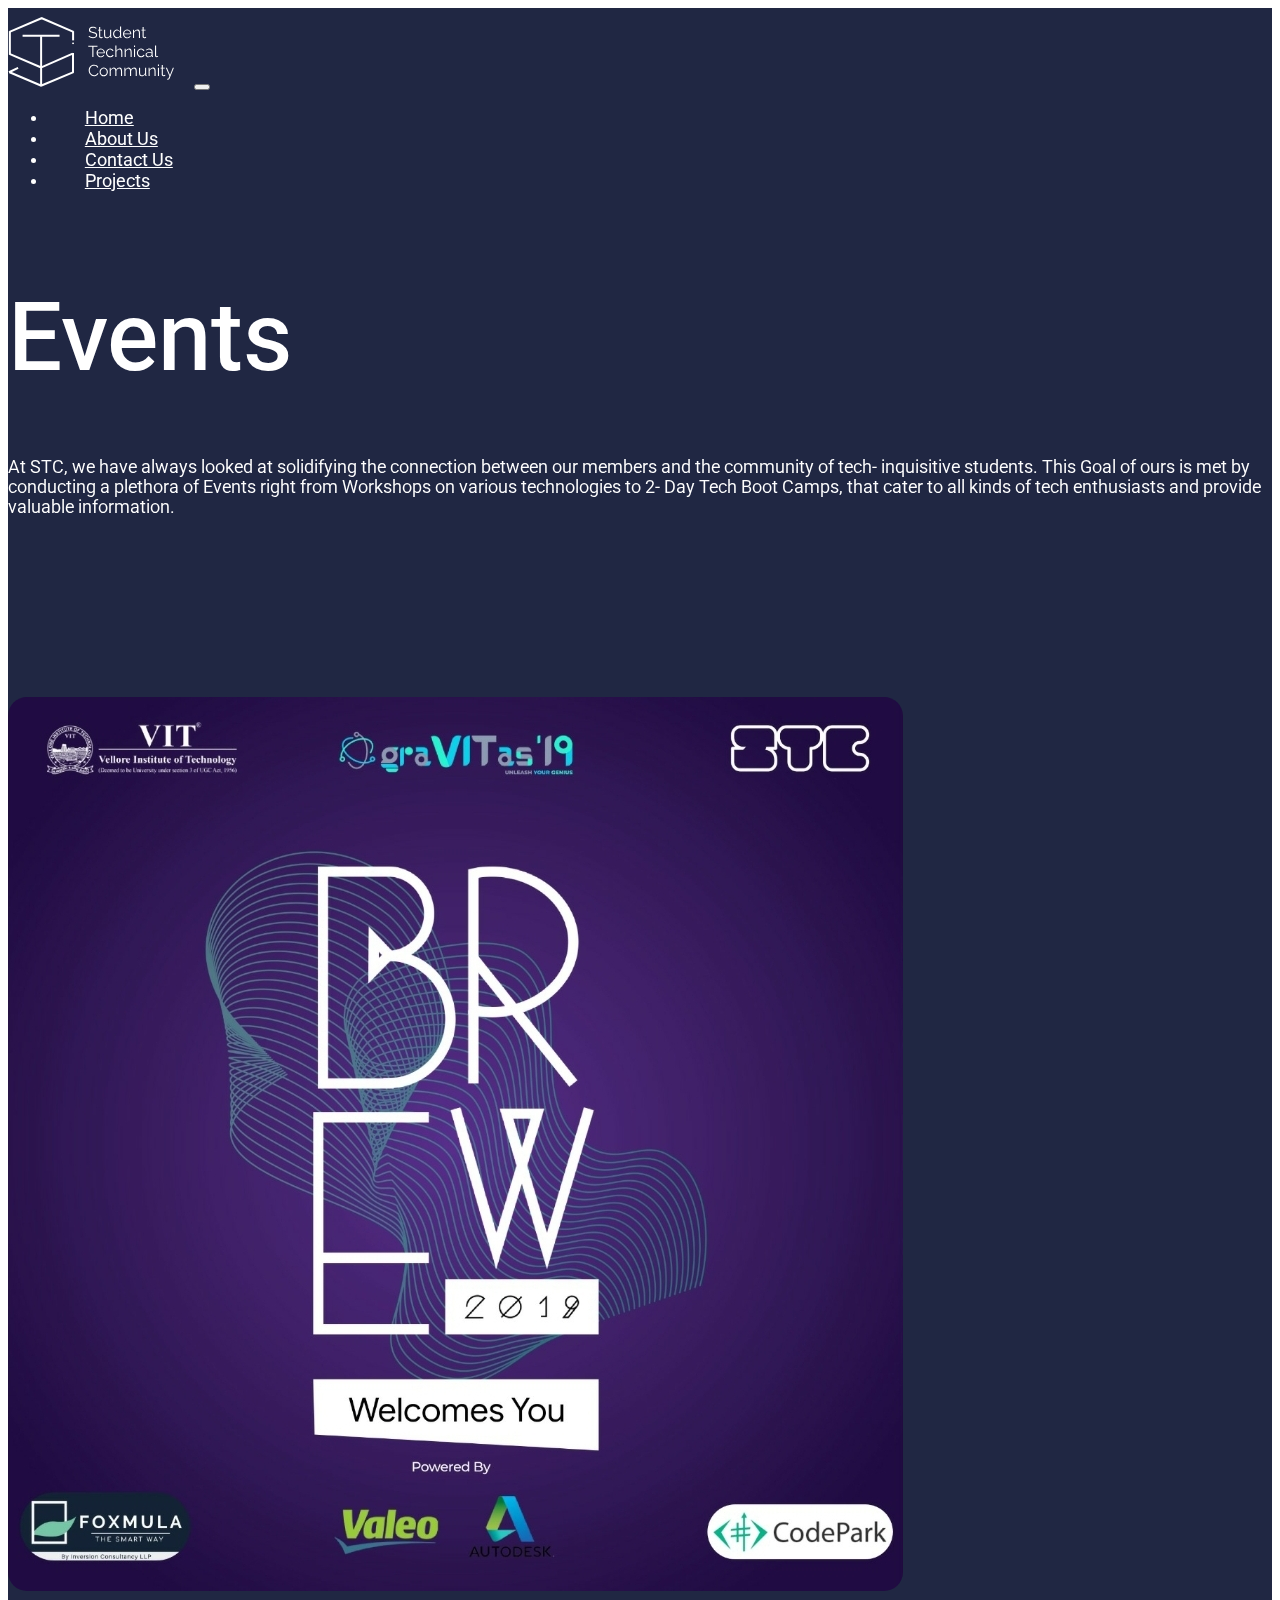
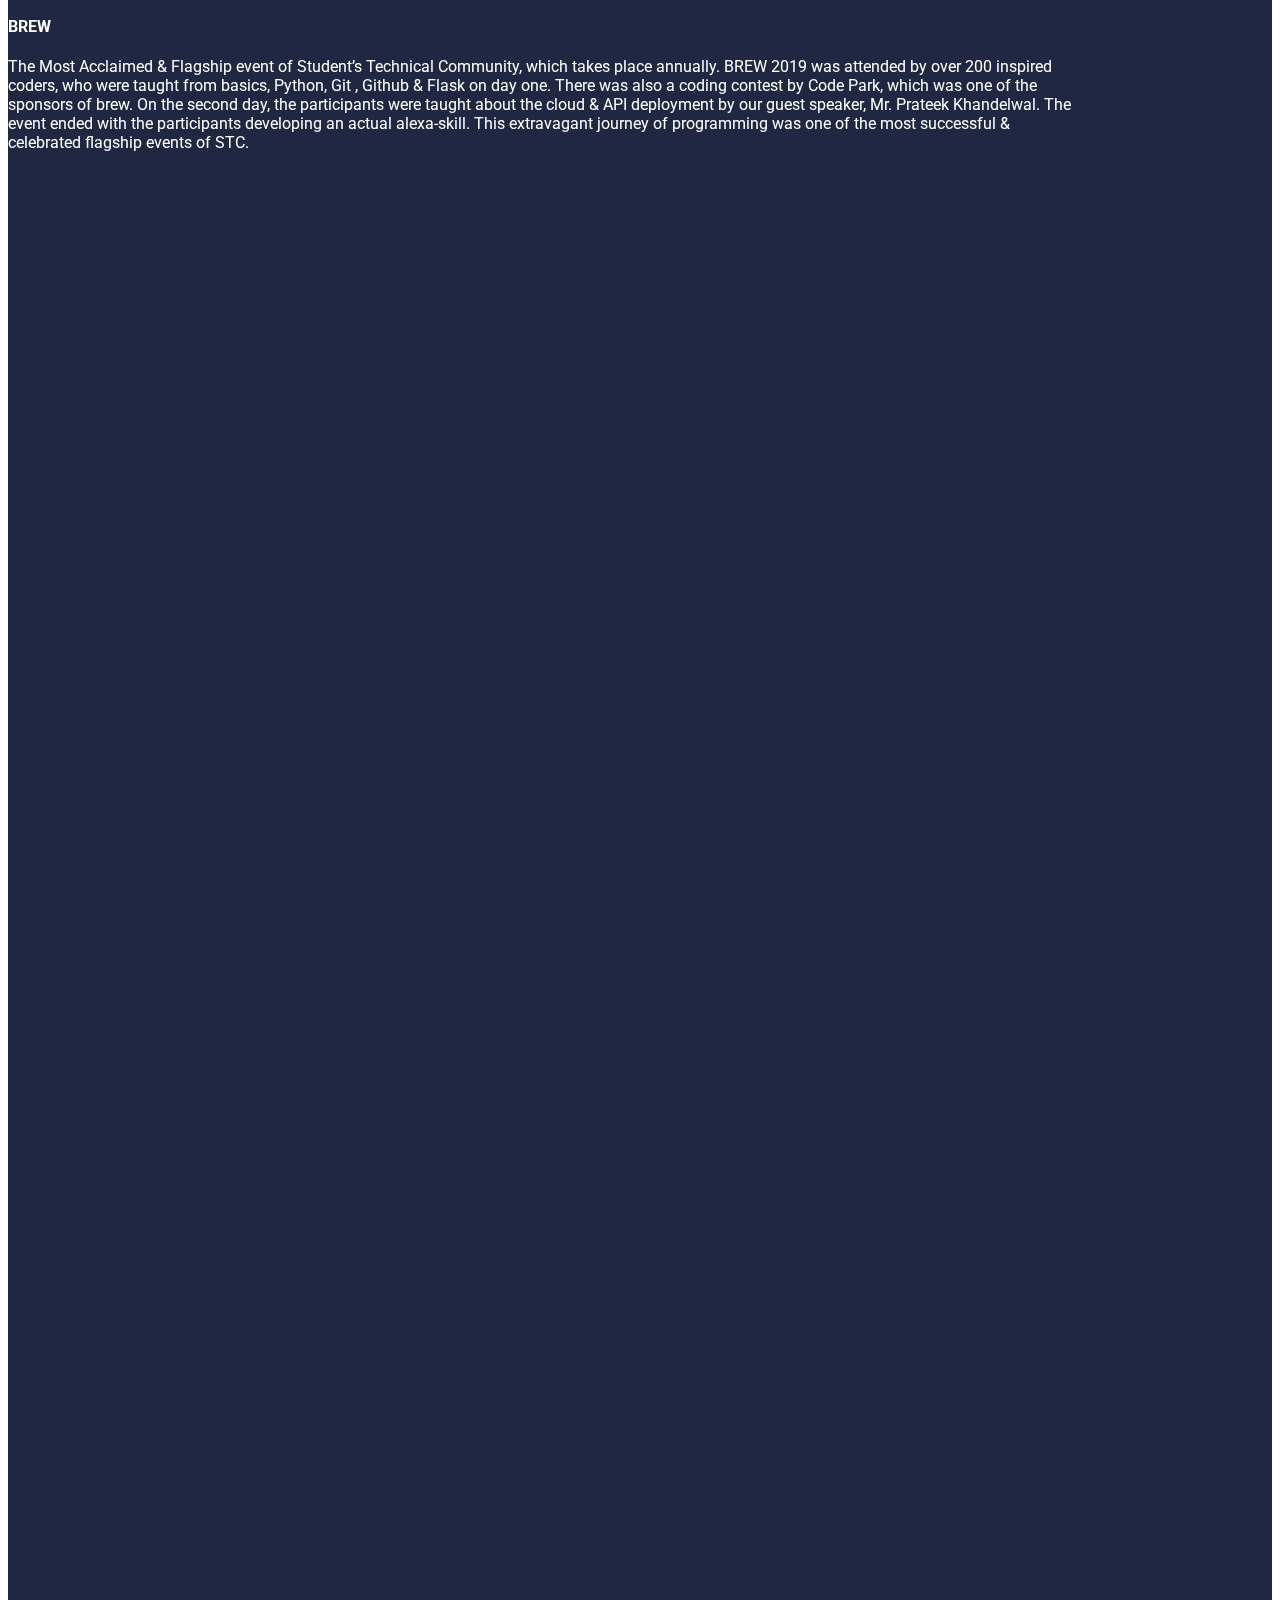
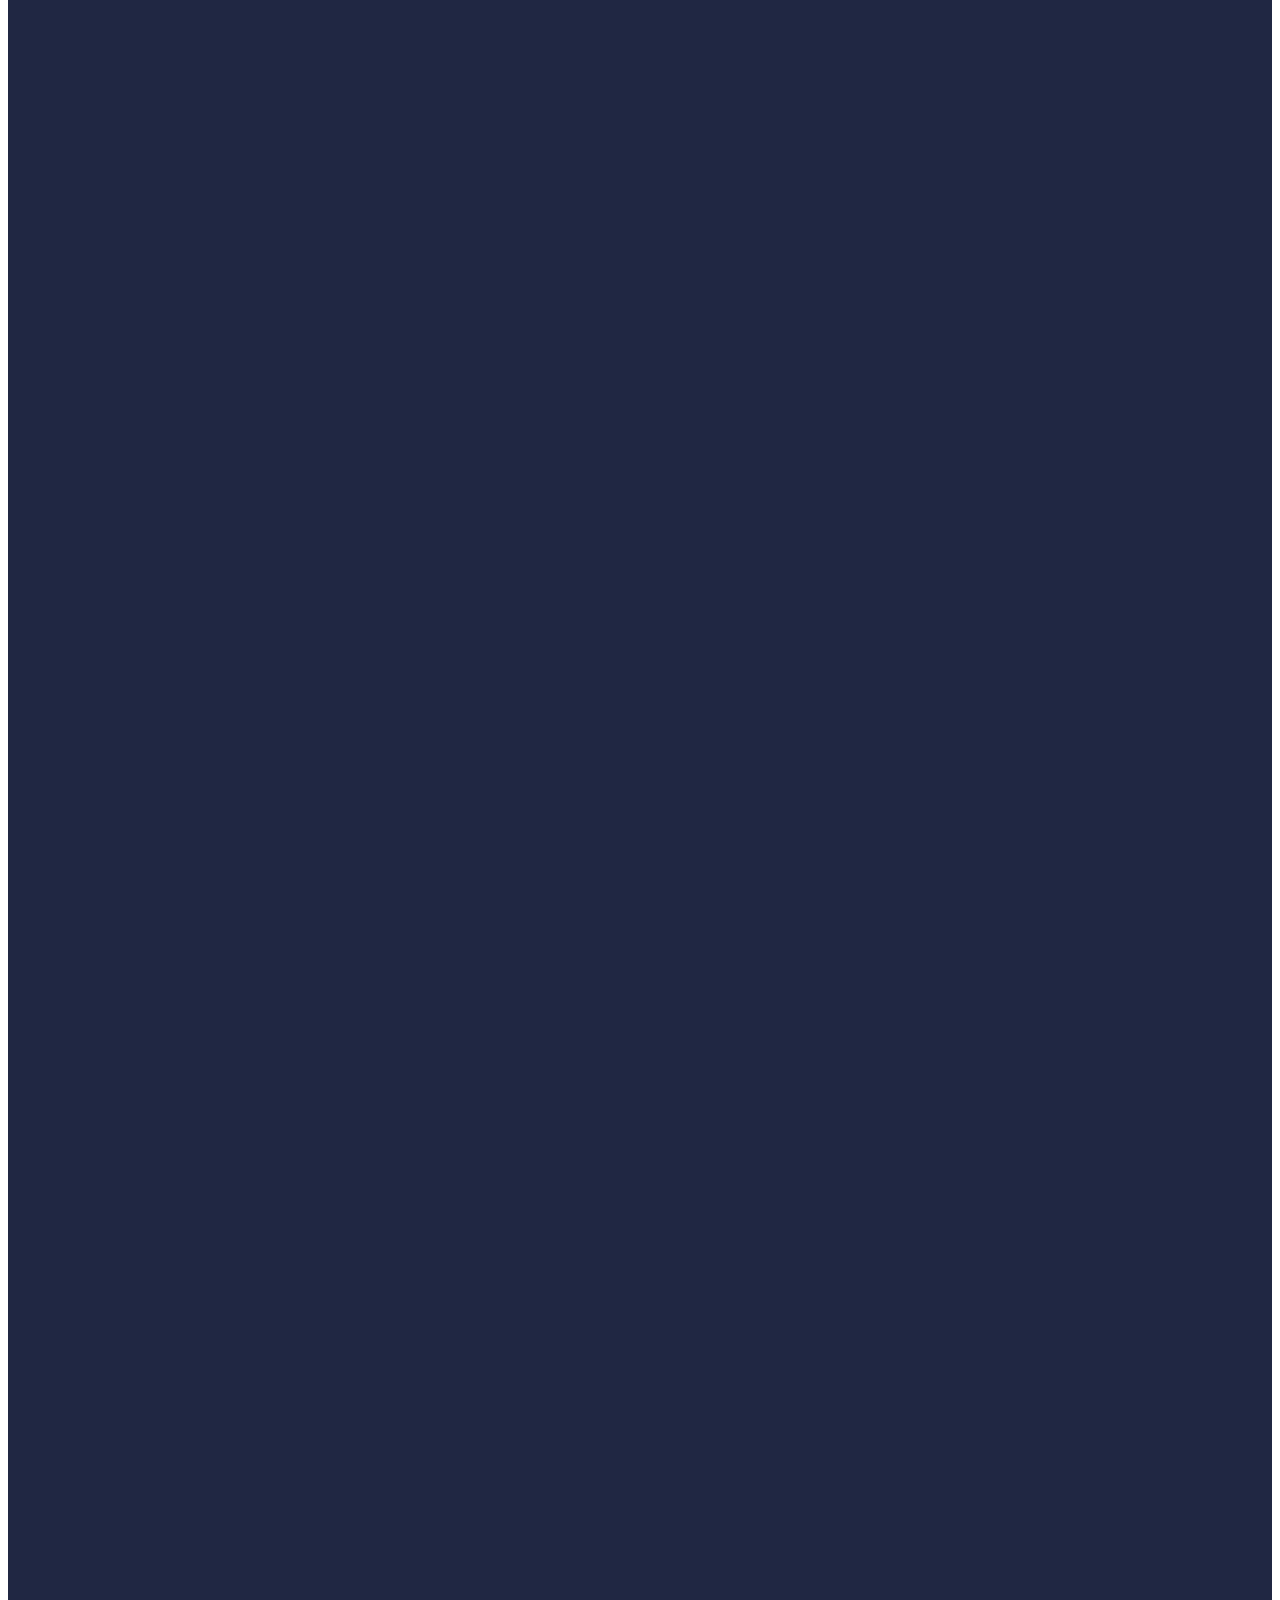
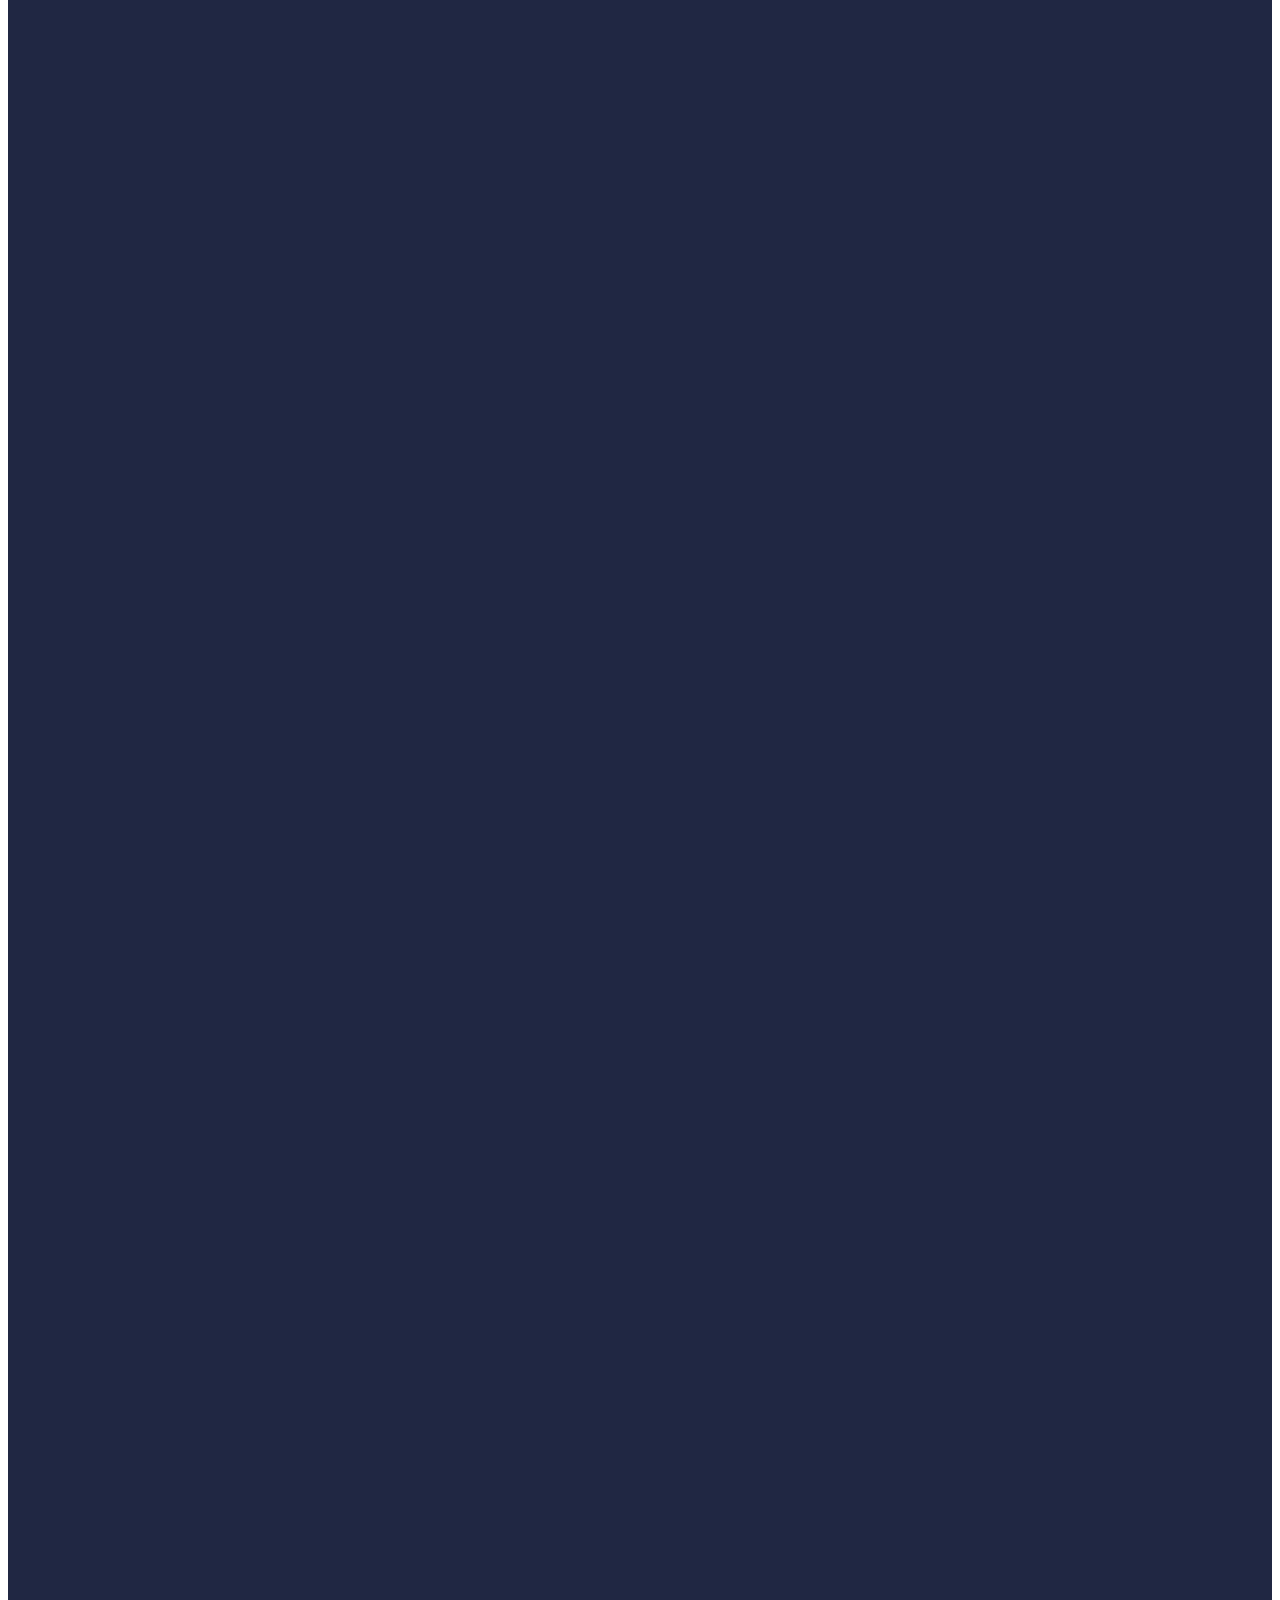
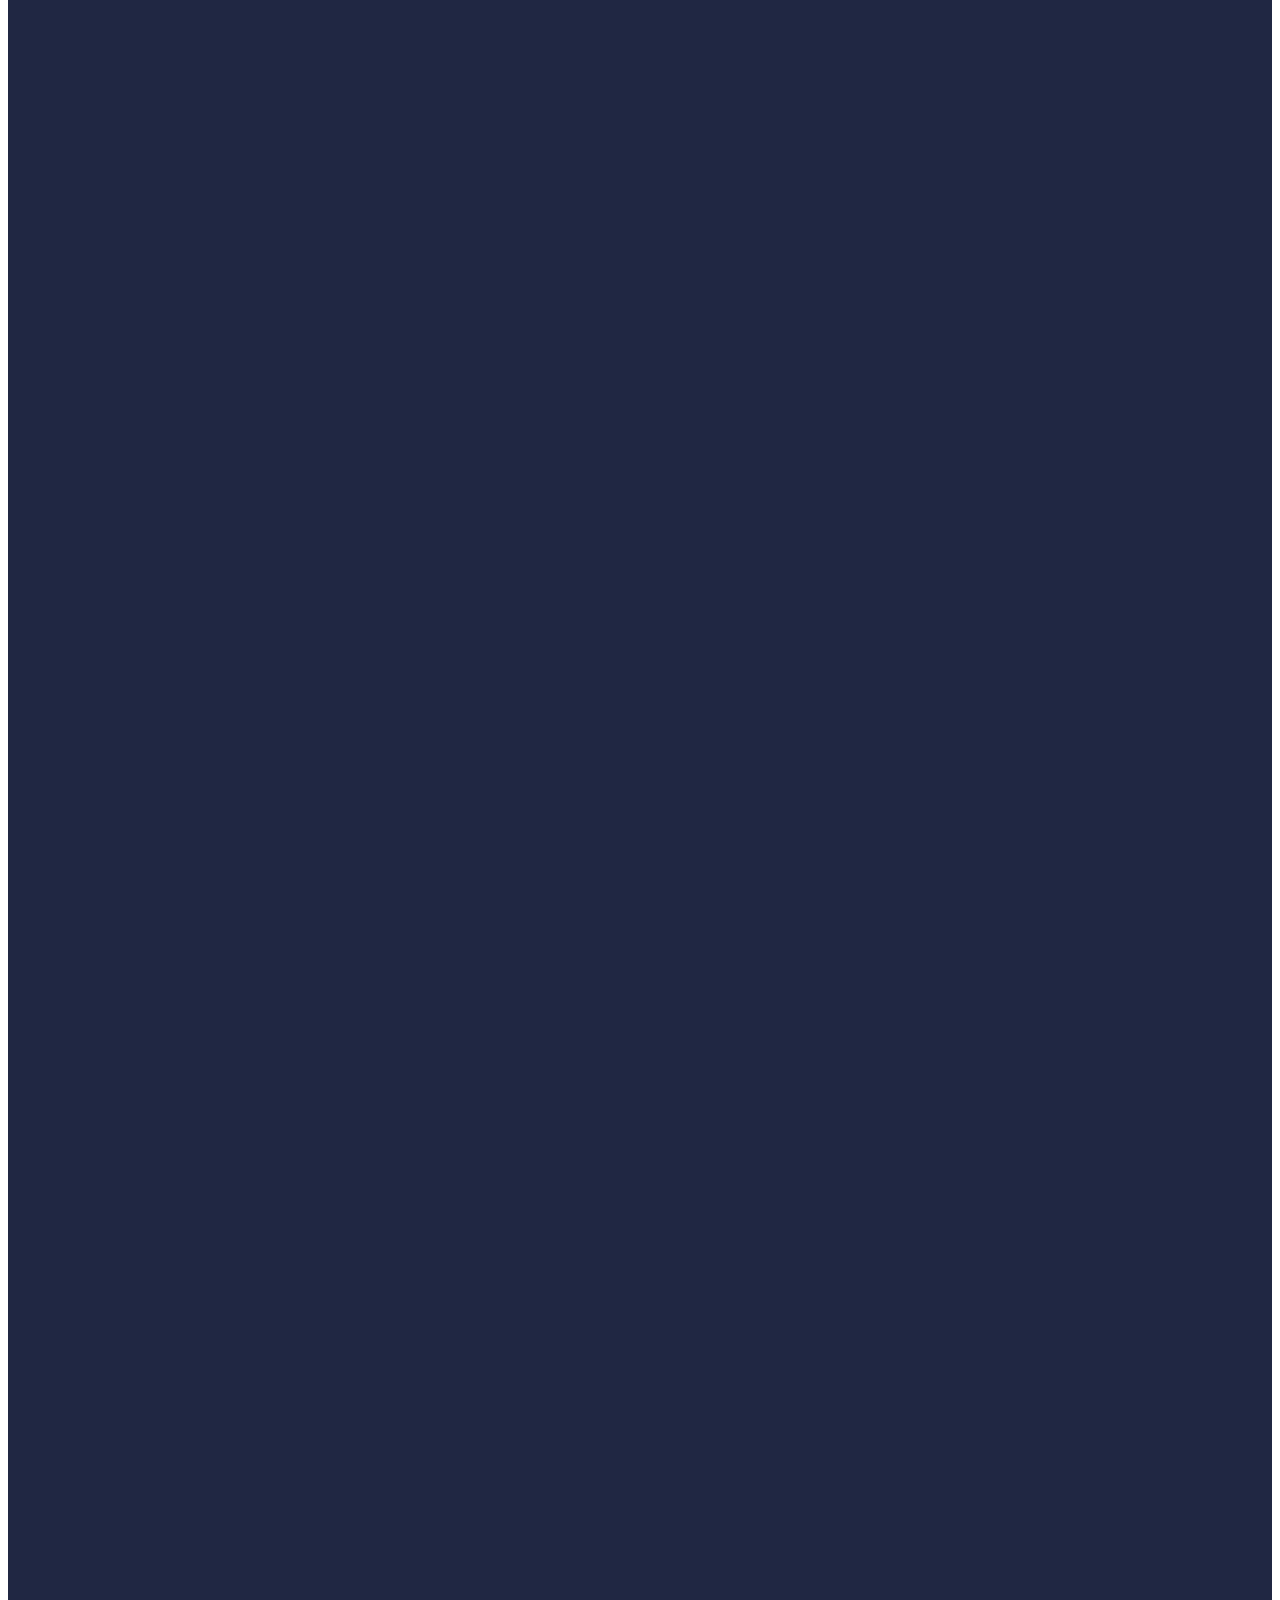
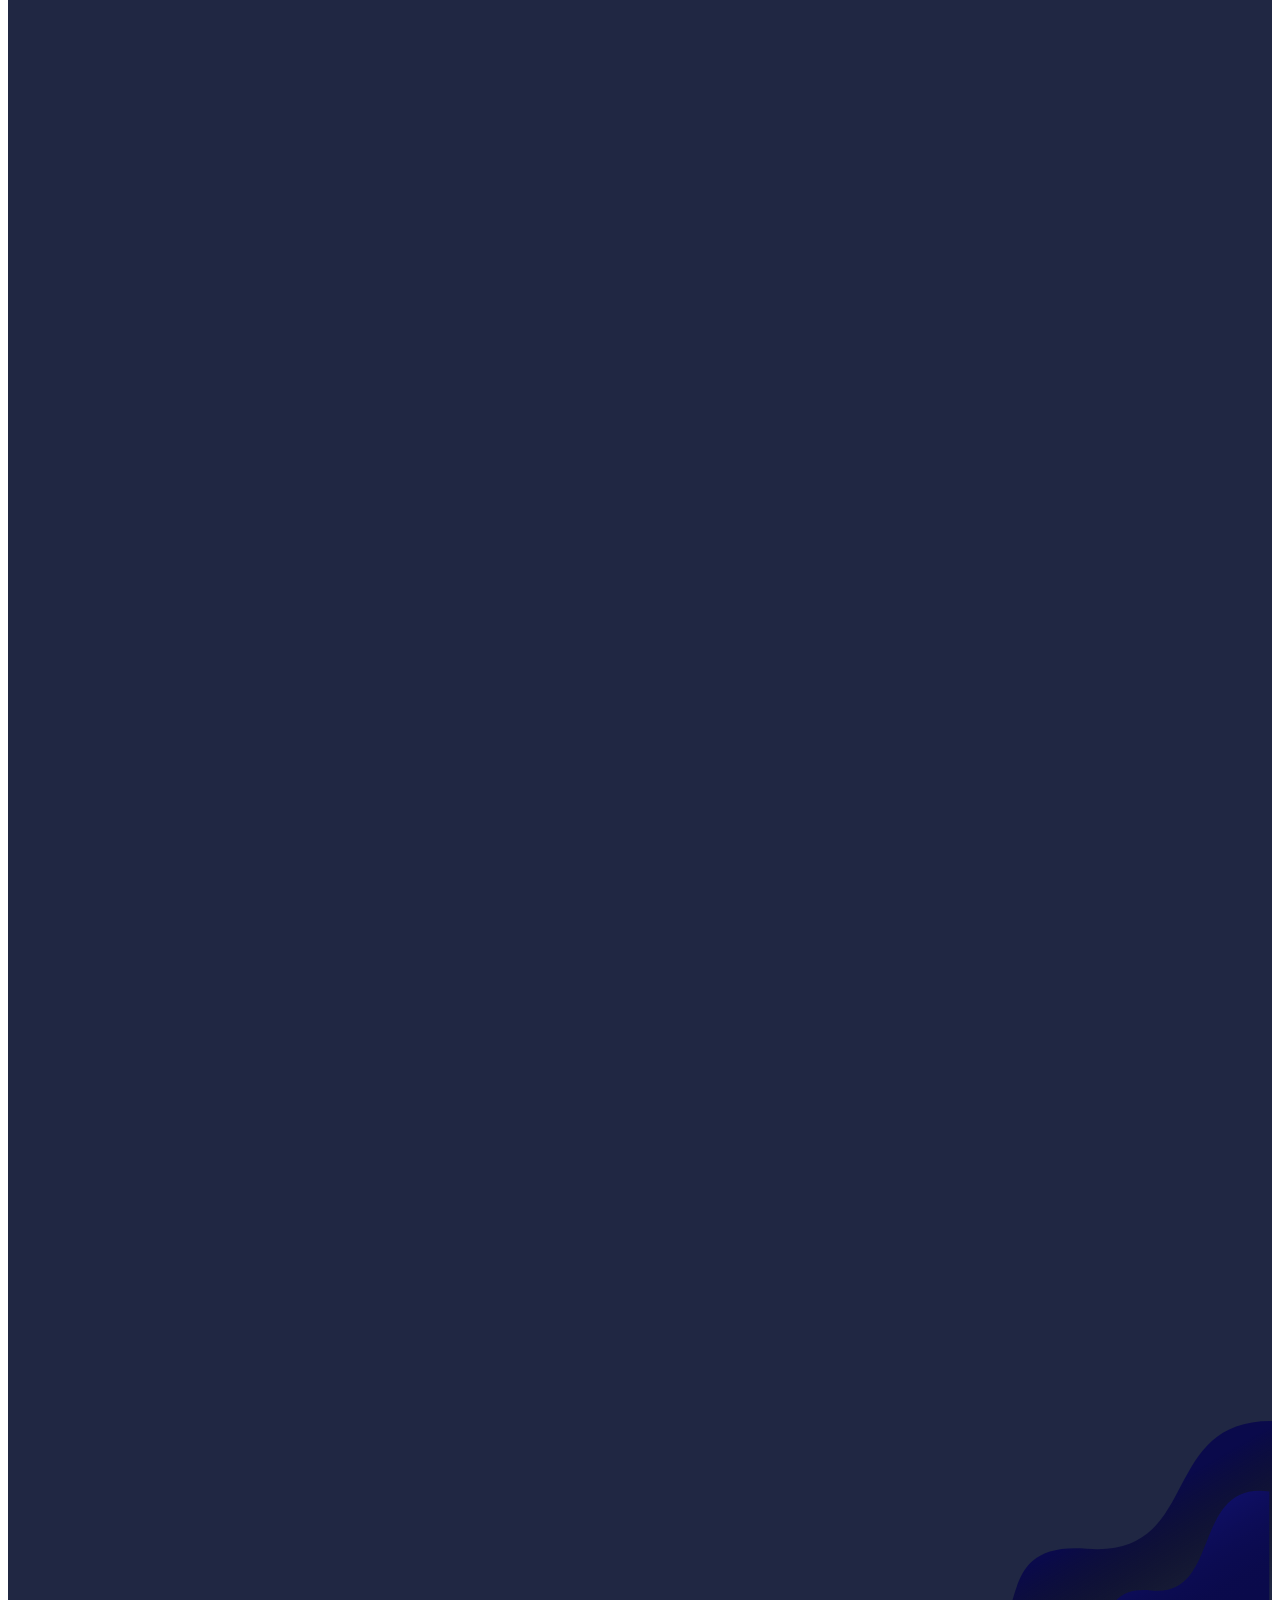
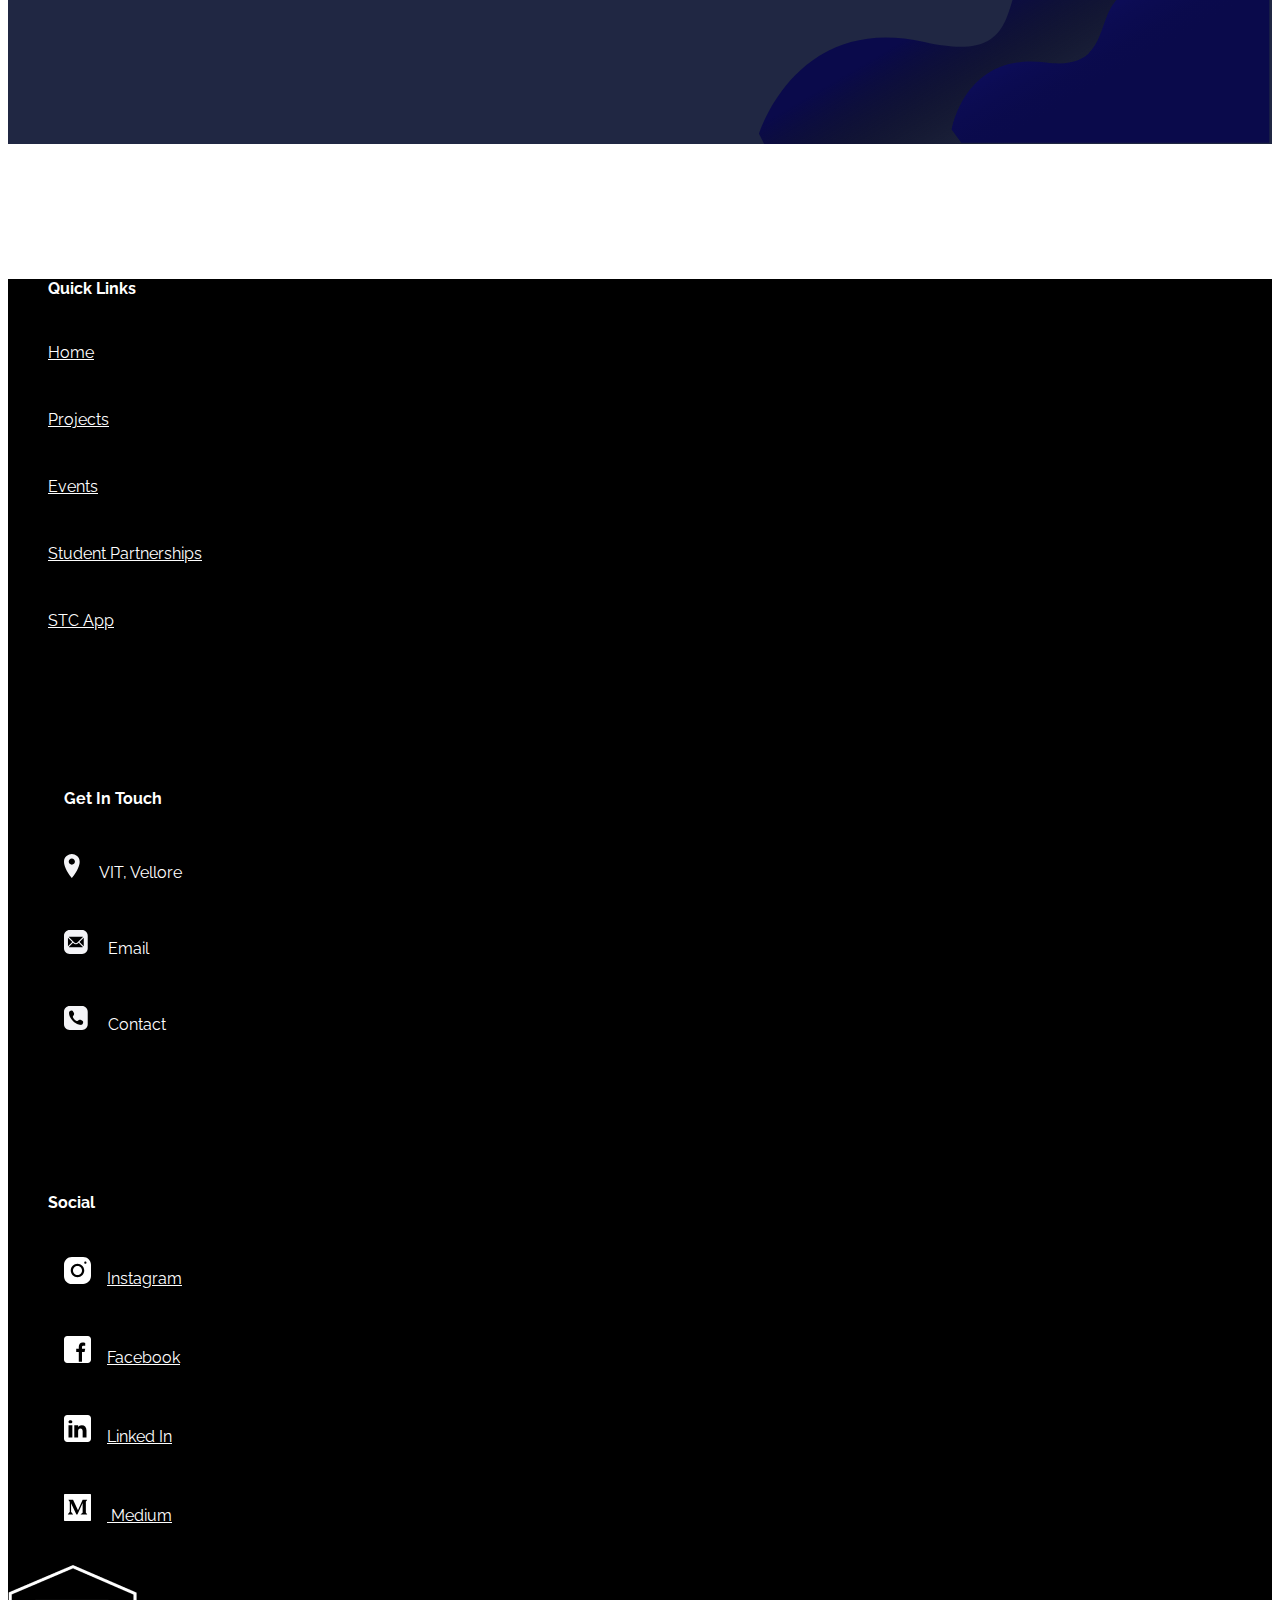
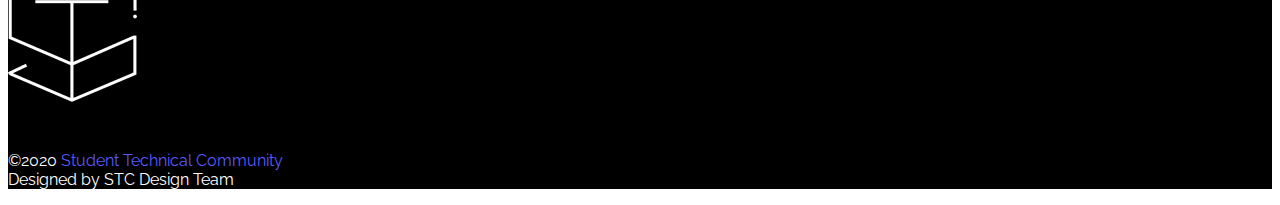
<file: events.html>
<!DOCTYPE html>
<html lang="en">

<head>
    <meta charset="UTF-8">
    <meta name="viewport" content="width=device-width, initial-scale=1.0">
    <link rel="stylesheet" href="events.css">
    <link rel="stylesheet" href="https://cdn.jsdelivr.net/npm/bootstrap@4.5.3/dist/css/bootstrap.min.css" integrity="sha384-TX8t27EcRE3e/ihU7zmQxVncDAy5uIKz4rEkgIXeMed4M0jlfIDPvg6uqKI2xXr2" crossorigin="anonymous" />
    <link href="https://unpkg.com/aos@2.3.1/dist/aos.css" rel="stylesheet">
    <link rel="icon" href="./images/stcBLackBG.png" type="image/svg" >
    <title>Events</title>
</head>

<body>
    <section id="project">
        <div class="container-fluid nav_div">
            <div class="row justify-content-center">
                <div class="col-lg-10 col-md-12">
                    <nav class="navbar navbar-expand-md navbar-dark">
                        <a href="./index.html" class="navbar-brand"><img src="svg/stc 2.svg" alt="STC logo"></a>
                        <button class="navbar-toggler" type="button" onclick="openNav()">
                                <span class="navbar-toggler-icon" role="button"></span>
                            </button>
                        <div class="collapse navbar-collapse" id="navbaritems">
                            <ul class="navbar-nav ml-auto">
                                <div data-aos="flip-up" data-aos-duration="1500">
                                    <li class="nav-item">
                                        <a href="./index.html" class="nav-link">Home </a>
                                    </li>
                                </div>
                                <div data-aos="flip-up" data-aos-duration="1500">
                                    <li class="nav-item">
                                        <a href="./index.html#focus_our" class="nav-link">About Us</a>
                                    </li>
                                </div>
                                <div data-aos="flip-up" data-aos-duration="1500">
                                    <li class="nav-item">
                                        <a href="./index.html#contact_para" class="nav-link">Contact Us</a>
                                    </li>
                                </div>
                                <div data-aos="flip-up" data-aos-duration="2500">
                                    <li class="nav-item">
                                        <a href="./project.html" class="nav-link">Projects</a>
                                    </li>
                                </div>
                            </ul>
                        </div>
                        <div id="SideNav" class="sidenavR">
                            <a href="javascript:void(0)" class="closebtn text-center" onclick="closeNav()">&times;</a>
                            <a href="./index.html#landing_page" onclick="closeNav()" class="text-center">Home</a>
                            <a href="./index.html#focus_our" onclick="closeNav()" class="text-center">About Us</a>
                            <a href="./index.html#contact_para" onclick="closeNav()" class="text-center">Contact Us</a>
                            <a href="./project.html" onclick="closeNav()" class="text-center">Projects</a>
                        </div>
                    </nav>
                </div>
            </div>
        </div>

        <div class="row justify-content-center">
            <div class="col-md-10">
                <div data-aos="flip-left" data-aos-duration="2000">
                    <h1 class="projecthead ml-4" style="font-family: 'Roboto',sans-serif;">Events</h1>
                </div>
                <div data-aos="fade-up" data-aos-anchor-placement="top-bottom" data-aos-duration="1500">
                    <p class="projectpara ml-4 mr-4">At STC, we have always looked at solidifying the connection between our members and the community of tech- inquisitive students. This Goal of ours is met by conducting a plethora of Events right from Workshops on various technologies
                        to 2- Day Tech Boot Camps, that cater to all kinds of tech enthusiasts and provide valuable information.</p>
                </div>
            </div>
        </div>
        <div class="row justify-content-center">
            <div class="col-md-10">
                <div class="row justify-content-between ">
                    <div class="col-lg-4 col-md-6 col-sm-6 col-xs-12  d-flex myclass">
                        <div data-aos="fade-down" data-aos-easing="linear" data-aos-duration="1000">
                            <div class="card text-center">
                                <img class="card-img-top img-fluid" src="./images/events/brew.jpg" alt="Card image cap">
                                <div class="card-body">
                                    <h4 class="card-title text-center cardhead">BREW</h4>
                                    <p class="card-text text-center">The Most Acclaimed & Flagship event of Student’s Technical Community, which takes place annually. BREW 2019 was attended by over 200 inspired coders, who were taught from basics, Python, Git , Github & Flask on day one. There was also a coding contest by Code Park, which was one of the sponsors of brew. On the second day, the participants were taught about the cloud & API deployment by our guest speaker, Mr. Prateek Khandelwal. The event ended with the participants developing an actual alexa-skill. This extravagant journey of programming was one of the most successful & celebrated flagship events of STC.</p>
                                </div>
                            </div>
                        </div>
                    </div>
                   
                    <div class="col-lg-4 col-md-6 col-sm-6 col-xs-12  d-flex myclass">
                        <div data-aos="fade-down" data-aos-easing="linear" data-aos-duration="1500">
                            <div class="card text-center">
                                <img class="card-img-top img-fluid" src="./images/events/craft404.png" alt="Card image cap">
                                <div class="card-body">
                                    <h4 class="card-title text-center cardhead">CRAFT 404</h4>
                                    <p class="card-text text-center">Craft 404 was a unique design and web development workshop that features the various aspects of Web Development all upskilled from scratch. The event mainly focussed on various aspects of Web development and design
                                        featuring UI/UX, HTML, CSS, JavaScript and many more. The event was truly a major Head start for Web Designers and Developers as it provided the most ideal platform for them to Research, Ideate and indeed Unshackle
                                        their potentials. This 2-day extravaganza was a complete conglomeration of leading industry speakers, mentors, tutors and tech supports all collaborated in a single environment making it a unique experience for
                                        the tech enthusiasts.</p>
                                </div>
                            </div>
                        </div>
                    </div>

                    <div class="col-lg-4 col-md-6 col-sm-6 col-xs-12  d-flex myclass">
                        <div data-aos="fade-down" data-aos-easing="linear" data-aos-duration="1000">
                            <div class="card text-center">
                                <img class="card-img-top img-fluid" src="./images/events/docker.png" alt="Card image cap">
                                <div class="card-body">
                                    <h4 class="card-title text-center cardhead">Introduction to Docker</h4>
                                    <p class="card-text text-center">Docker, an up & coming platform, which helps developers develop applications, without thinking about the system specific complexities, has become a major success, in the past few years. In this intuitive workshop, the
                                        participants were taught about the basics of Docker, along with hands-on coding to introduce them with the world of Docker. It was a major success with over 80 participants, the event was also supported by Dominos
                                        & Subway as a catering partner. It expanded STC’s name as a chapter, which is not afraid of expanding its wings into newer domains.</p>
                                </div>
                            </div>
                        </div>
                    </div>
                    <div class="col-lg-4 col-md-6 col-sm-6 col-xs-12  d-flex myclass">
                        <div data-aos="fade-down" data-aos-easing="linear" data-aos-duration="2000">
                            <div class="card text-center">
                                <img class="card-img-top img-fluid" src="./images/events/competetive.png" alt="Card image cap">
                                <div class="card-body">
                                    <h4 class="card-title text-center cardhead">Getting Started with Competitive Coding
                                    </h4>
                                    <p class="card-text text-center">Competitive programming involves using logic-based thinking to solve a problem from different angles. This involves usage of various algorithms to make efficient programs. Hence, the concepts taught in this session
                                        were based on the ones taught in the previous session of Data Structures and Algorithms. Recursion and dynamic programming were some of the useful techniques taught in this session. This was a very successful event
                                        by STC and also 30 people attended the event.
                                </div>
                            </div>
                        </div>
                    </div>
                    <div class="col-lg-4 col-md-6 col-sm-6 col-xs-12  d-flex myclass">
                        <div data-aos="fade-down" data-aos-easing="linear" data-aos-duration="1000">
                            <div class="card text-center">
                                <img class="card-img-top img-fluid" src="./images/events/datascience.png" alt="Card image cap">
                                <div class="card-body">
                                    <h4 class="card-title text-center cardhead">Getting Started with Data Science
                                    </h4>
                                    <p class="card-text text-center">Data science is an interdisciplinary field that uses scientific methods, processes, algorithms and systems to extract knowledge and insights from many structural and unstructured data. There were various topics such
                                        as NumPy-pandas, data visualization and machine learning algorithms, which were covered during the session. These topics build the foundation of Data Science for the beginners. The session was quite interactive
                                        as many doubts were clarified and ideas were shared. This was a very successful event by STC and also 30 people attended the event.</p>
                                    </p>
                                </div>
                            </div>
                        </div>
                    </div>
                    <div class="col-lg-4 col-md-6 col-sm-6 col-xs-12  d-flex myclass">
                        <div data-aos="fade-down" data-aos-easing="linear" data-aos-duration="1500">
                            <div class="card text-center">
                                <img class="card-img-top img-fluid" src="./images/events/codeasylums.png" alt="Card image cap">
                                <div class="card-body">
                                    <h4 class="card-title text-center cardhead">Guidance to DSA-Preparation for Coding Interview by Code Asylums</h4>
                                    <p class="card-text text-center">>Data Structure is a way of collecting and organizing data in such a way that we can perform operations on these data in an effective way. The webinar was conducted on 27th June 2020 on the topic “Guidance to DSA” in
                                        collaboration with Code asylums which features various of Topics such as the key concepts about data structure and algorithms. It also covers various tips and tricks on how to crack interview in top tech companies.
                                        This was a very successful event by MSTC in which more than 750 impressions were recorded during the live webinar that was made available through Code Asylum's twitter handle.</p>
                                </div>
                            </div>
                        </div>
                    </div>
                    <div class="col-lg-4 col-md-6 col-sm-6 col-xs-12  d-flex myclass">
                        <div data-aos="fade-down" data-aos-easing="linear" data-aos-duration="2000">
                            <div class="card text-center">
                                <img class="card-img-top img-fluid" src="./images/events/codingblock.png" alt="Card image cap">
                                <div class="card-body">
                                    <h4 class="card-title text-center cardhead">Data Structures-Hash Maps by Coding Blocks
                                    </h4>
                                    <p class="card-text text-center">Hash Maps are a vital and significant component of Data Structures as they offer the ability to link data together. In accordance of reiterating its utmost importance a Webinar was organized in collaboration with Coding
                                        Blocks on the 1st of July 2020. The Webinar, hosted by an experienced coder, covered all the quintessential topics of Hash Maps right from their description to its implementation. The Webinar was hugely successful,
                                        with more than 1500 views and a lot of positive feedback, hence adding another feather to MSTC's cap. For Further references, the webinar is available on the Coding Blocks YouTube Channel.</p>
                                </div>
                            </div>
                        </div>
                    </div>
                    <div class="col-lg-4 col-md-6 col-sm-6 col-xs-12  d-flex myclass">
                        <div data-aos="fade-down" data-aos-easing="linear" data-aos-duration="1000">
                            <div class="card text-center">
                                <img class="card-img-top img-fluid" src="./images/events/gfg.png" alt="Card image cap">
                                <div class="card-body">
                                    <h4 class="card-title text-center cardhead">Placement Preparation Workshop by GeeksforGeeks
                                    </h4>
                                    <p class="card-text text-center">A workshop on ‘Placement Preparation’ was conducted in collaboration with Geek for Geeks on 6th July,2020. The speaker covered many commonly asked topics and also provided some helpful tips to crack various interviews
                                        of top tech companies. This was another very successful event conducted by MSTC and was attended by more than 300 participants. The webinar is available on the official YouTube page of Geek for Geeks.</p>
                                </div>
                            </div>
                        </div>
                    </div>
                    <div class="col-lg-4 col-md-6 col-sm-6 col-xs-12  d-flex myclass">
                        <div data-aos="fade-down" data-aos-easing="linear" data-aos-duration="1500">
                            <div class="card text-center">
                                <img class="card-img-top img-fluid" src="./images/events/heap.png" alt="Card image cap">
                                <div class="card-body">
                                    <h4 class="card-title text-center cardhead">Data Structures-Heap by Coding Blocks
                                    </h4>
                                    <p class="card-text text-center">Tech giants like Microsoft, Google and Apple hunt for candidates who can apply the right set of tools to solve a given problem efficiently. Data structures is one such critical tool that will help candidates crack interviews.
                                        Coding Blocks in Collaboration with STC-VIT conducted this event, where the concept & application of Heaps was taught. It currently has over 5k views. Conducted by Ms.Sanjeet Bora, Instructor & Academic Advisor
                                        at Coding Blocks.
                                </div>
                            </div>
                        </div>
                    </div>
                    <div class="col-lg-4 col-md-6 col-sm-6 col-xs-12  d-flex myclass">
                        <div data-aos="fade-down" data-aos-easing="linear" data-aos-duration="2000">
                            <div class="card text-center">
                                <img class="card-img-top img-fluid" src="./images/events/snap_lens.png" alt="Card image cap">
                                <div class="card-body">
                                    <h4 class="card-title text-center cardhead">Getting Started with Snapchat Lenses
                                    </h4>
                                    <p class="card-text text-center">The Tech-event helped young minds build their own snapchat lenses & take the first step towards their Augmented Reality Journey, the students were familiarized with the concepts after which they got to build & use their
                                        own snapchat lenses. These lenses could further be published! This event was done under the Guidance of one of MSTC’s seniors Shrey Sindher.</p>
                                </div>
                            </div>
                        </div>
                    </div>
                    <div class="col-lg-4 col-md-6 col-sm-6 col-xs-12  d-flex myclass">
                        <div data-aos="fade-down" data-aos-easing="linear" data-aos-duration="1000">
                            <div class="card text-center">
                                <img class="card-img-top img-fluid" src="./images/events/dsa.png" alt="Card image cap">
                                <div class="card-body">
                                    <h4 class="card-title text-center cardhead">Workshop on Data Structures and Algorithms
                                    </h4>
                                    <p class="card-text text-center">A data structure is a data organization, management, and storage format that enable efficient access and modification. Algorithms are a set of rules to be followed in calculations or other problem-solving operations.
                                        DSA forms the foundation for Computer Science. The topics covered in this session are stacks, queues, applications of stacks and queues, graphs, trees and traversals in them. This was a very successful event by
                                        STC and also 36 people attended the event.
                                </div>
                            </div>
                        </div>
                    </div>
                </div>
            </div>
        </div>
    </section>

    <section class="footer_stc">
        <div class="container  ">
            <div class="row footer_row_one d-flex justify-content-center">

                <div class="col-md-4 d-flex justify-content-center">
                    <div class="col-xs-12">

                        <ul>
                            <p class="qlink">
                                <h4>Quick Links</h4>
                            </p>

                            <li><a href="./index.html#landing_page">Home</a> </li>
                            <li><a href="./project.html"> Projects</a></li>
                            <li><a href="./events.html">Events</a> </li>
                            <li><a href="./index.html#student_partnerships">Student Partnerships</a> </li>
                            <li><a href="./index.html#about_app">STC App</a> </li>

                        </ul>
                    </div>
                </div>
                <div class="col-md-4 d-flex justify-content-center">

                    <p>
                        <ul>
                            <p class="">
                                <h4 class="d-flex justify-content-center" style="padding-left:1rem;">Get In Touch
                                </h4>
                            </p>
                            <li><img src="./svg/location.svg" alt=""> VIT, Vellore</li>
                            <li><img src="./svg/email_get in touch.svg" alt=""> Email</li>
                            <li><img src="./svg/contact.svg" alt=""> Contact</li>

                        </ul>
                    </p>
                </div>
                <div class="col-md-4 d-flex justify-content-center">

                    <p>
                        <ul>
                            <p class="">
                                <h4 class="d-flex justify-content-center" style="padding: 0 40px 0 0;">Social</h4>
                            </p>
                            <li><img src="./svg/insta.svg" alt=""><a href="https://www.instagram.com/mstcvit/">Instagram</a> </li>
                            <li><img src="./svg/facebook.svg" alt=""><a href="https://www.facebook.com/mstcvit">Facebook</a> </li>
                            <li><img src="./svg/linkedin.svg" alt=""><a href="https://www.linkedin.com/company/micvitvellore/">Linked In</a> </li>
                            <li><img src="./svg/medium.svg" alt=""><a href="https://medium.com/student-technical-community-vit-vellore"> Medium</a>
                            </li>
                        </ul>
                    </p>
                </div>

            </div>

            <div class="row footer_row_2 d-flex justify-content-center align-items-center">
                <img src="./svg/stc-white 2.png" alt="" class="img-fluid">

            </div>
            <div class="row footer_row_3 d-flex justify-content-center align-items-center text-center">
                <p> &copy;2020 <span style="color: #5A5AFF;"> Student Technical Community</span> <br> <span class="text-muted">Designed by STC Design Team</span>
                </p>


            </div>
        </div>
    </section>


    <section id="footer_mobile">
        <div class="container">
            <div class="row">
                <p class="h4 d-inline-block m-auto pt-5">Quick Links</p>
            </div>
            <div class="row row_link">
                <div class="col-6 d-flex justify-content-center align-items-center p-3" style="margin-left: -1.5rem;">
                    <ul>
                        <li class="p-4"><a href="./index.html#landing_page" style="color: white;">Home</a></li>
                        <li class="p-4"><a href="./project.html" style="color: white;"> Projects</a></li>
                        <li class="p-4"><a href="./events.html" style="color: white;">Events</a></li>
                    </ul>
                </div>
                <div class="col-6 d-flex justify-content-center align-items-center">
                    <ul>
                        <li class="mb-5" style="margin: -23px 18px 0 0;"><a href="./index.html#student_partnerships" style="color: white;overflow: hidden;
                            white-space: nowrap;">Student Partnerships</a></li>

                        <li class="mb-5"><a href="./index.html#about_app" style="color: white;">STC App</a> </li>



                    </ul>
                </div>
            </div>

            <div class="row">
                <p class="h4 d-inline-block m-auto">Social</p>
            </div>
            <div class="row d-flex justify-content-center align-items-center">

                <div class="icon1 p-4">
                    <a href="https://www.instagram.com/mstcvit/"><img src="./svg/insta.svg" alt=""></a>
                </div>
                <div class="icon2 p-4">
                    <a href="https://www.facebook.com/mstcvit"><img src="./svg/facebook.svg" alt=""></a>
                </div>
                <div class="icon3 p-4">
                    <a href="https://www.linkedin.com/company/micvitvellore/"><img src="./svg/linkedin.svg" alt=""></a>
                </div>
                <div class="icon4 p-4">
                    <a href="https://medium.com/student-technical-community-vit-vellore"><img src="./svg/medium.svg" alt=""></a>
                </div>


            </div>


            <div class="row">
                <p class="h4 d-inline-block m-auto pt-5">Get In Touch</p>
            </div>

            <div class="row row_get_touch d-flex justify-content-around align-items-center" style="margin-left: -3rem;">
                <ul>
                    <li class="p-4" style="white-space: nowrap;"><img src="./svg/email_get in touch.svg" alt=""> Email</li>
                    <li class="p-4" style="white-space: nowrap;"><img src="./svg/location.svg" alt=""> VIT, Vellore</li>


                </ul>
                <ul>
                    <li class="pb-5 mb-4" style="white-space: nowrap;margin-left: -2rem;"><img src="./svg/contact.svg" alt=""> Contact</li>
                </ul>
            </div>

            <div class="row footer_row_2 d-flex justify-content-center align-items-center">
                <img src="./svg/stc-white 2.png" alt="" class="img-fluid">

            </div>
            <div class="row footer_row_3 d-flex justify-content-center align-items-center text-center">
                <p> &copy;2020 <span style="color: #5A5AFF;">Student Technical Community</span> <br> <span class="text-muted">Designed by STC Design Team</span>
                </p>


            </div>

        </div>
    </section>

    <script src="https://code.jquery.com/jquery-3.5.1.slim.min.js" integrity="sha384-DfXdz2htPH0lsSSs5nCTpuj/zy4C+OGpamoFVy38MVBnE+IbbVYUew+OrCXaRkfj" crossorigin="anonymous">
    </script>
    <script src="https://cdn.jsdelivr.net/npm/bootstrap@4.5.3/dist/js/bootstrap.bundle.min.js" integrity="sha384-ho+j7jyWK8fNQe+A12Hb8AhRq26LrZ/JpcUGGOn+Y7RsweNrtN/tE3MoK7ZeZDyx" crossorigin="anonymous">
    </script>
    <script src="index.js"></script>
    <script src="https://unpkg.com/aos@2.3.1/dist/aos.js"></script>
    <script>
        AOS.init();
    </script>
</body>

</html>
</file>
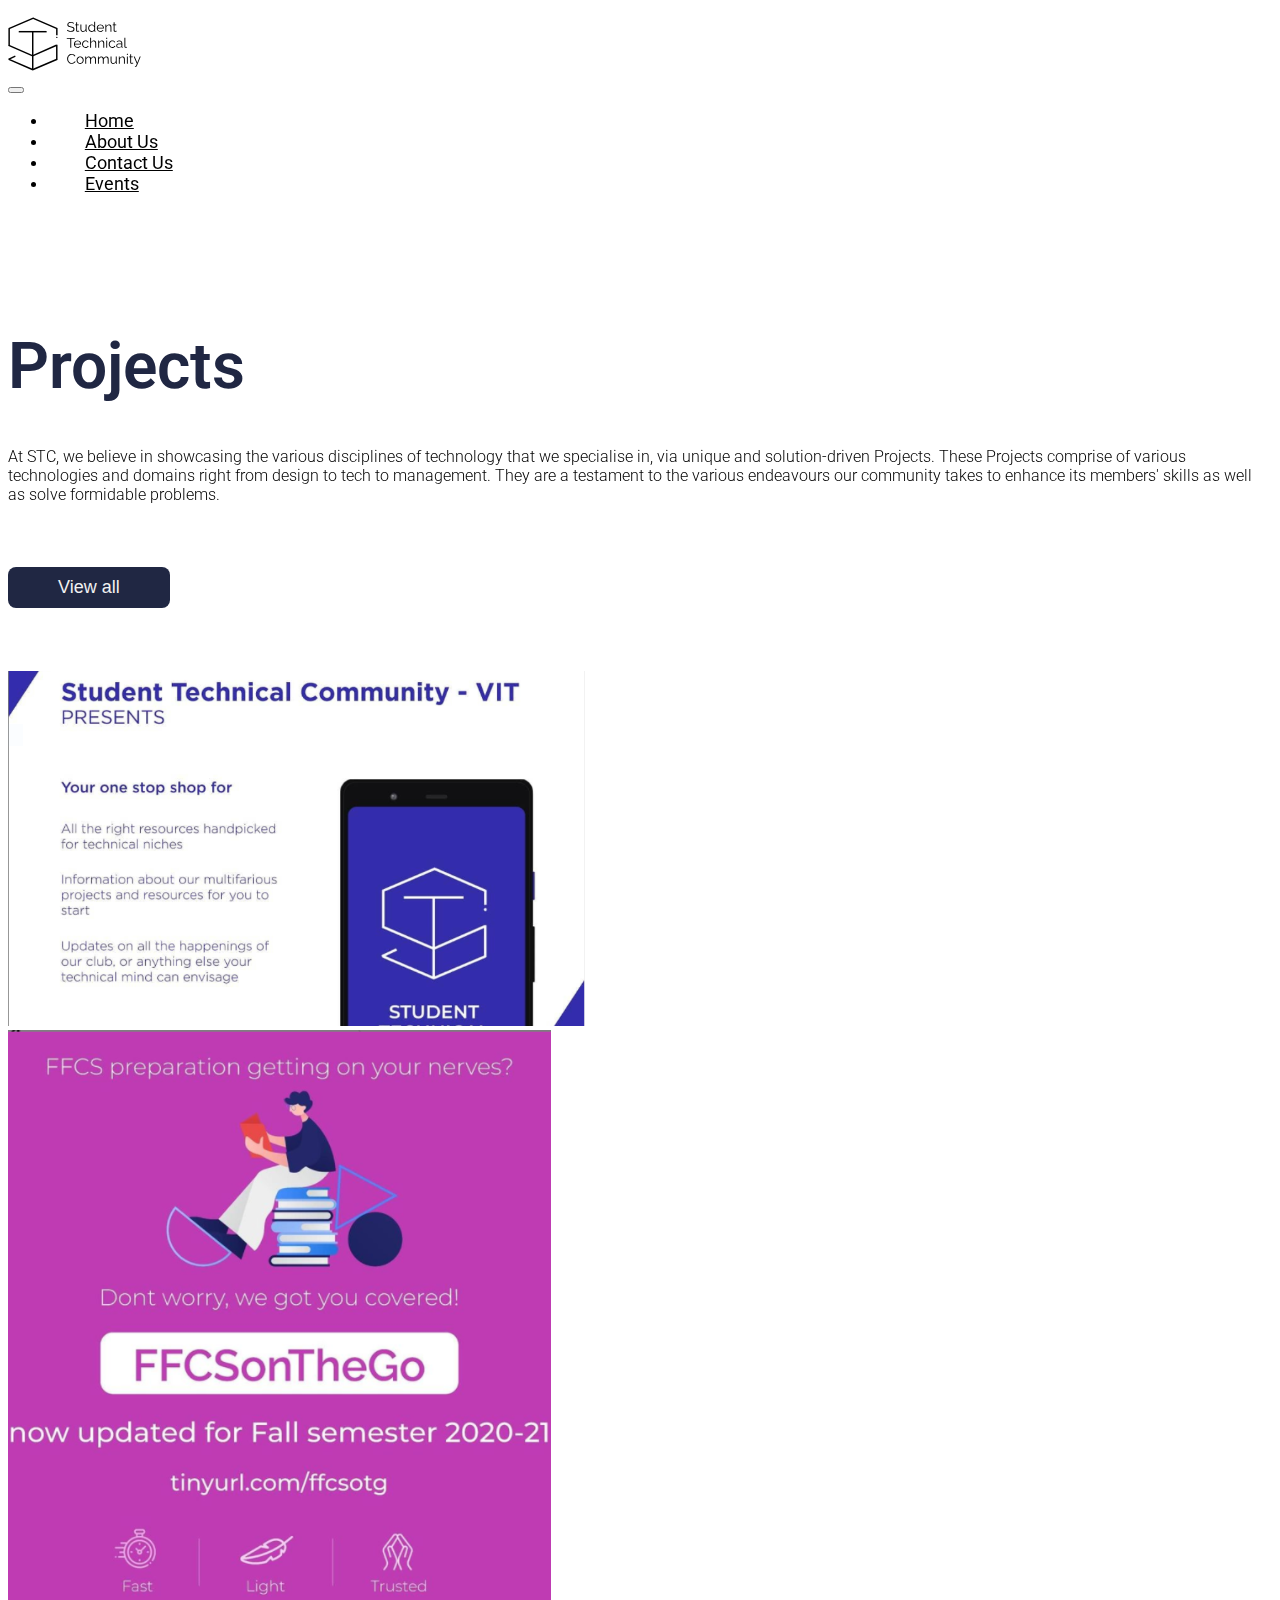
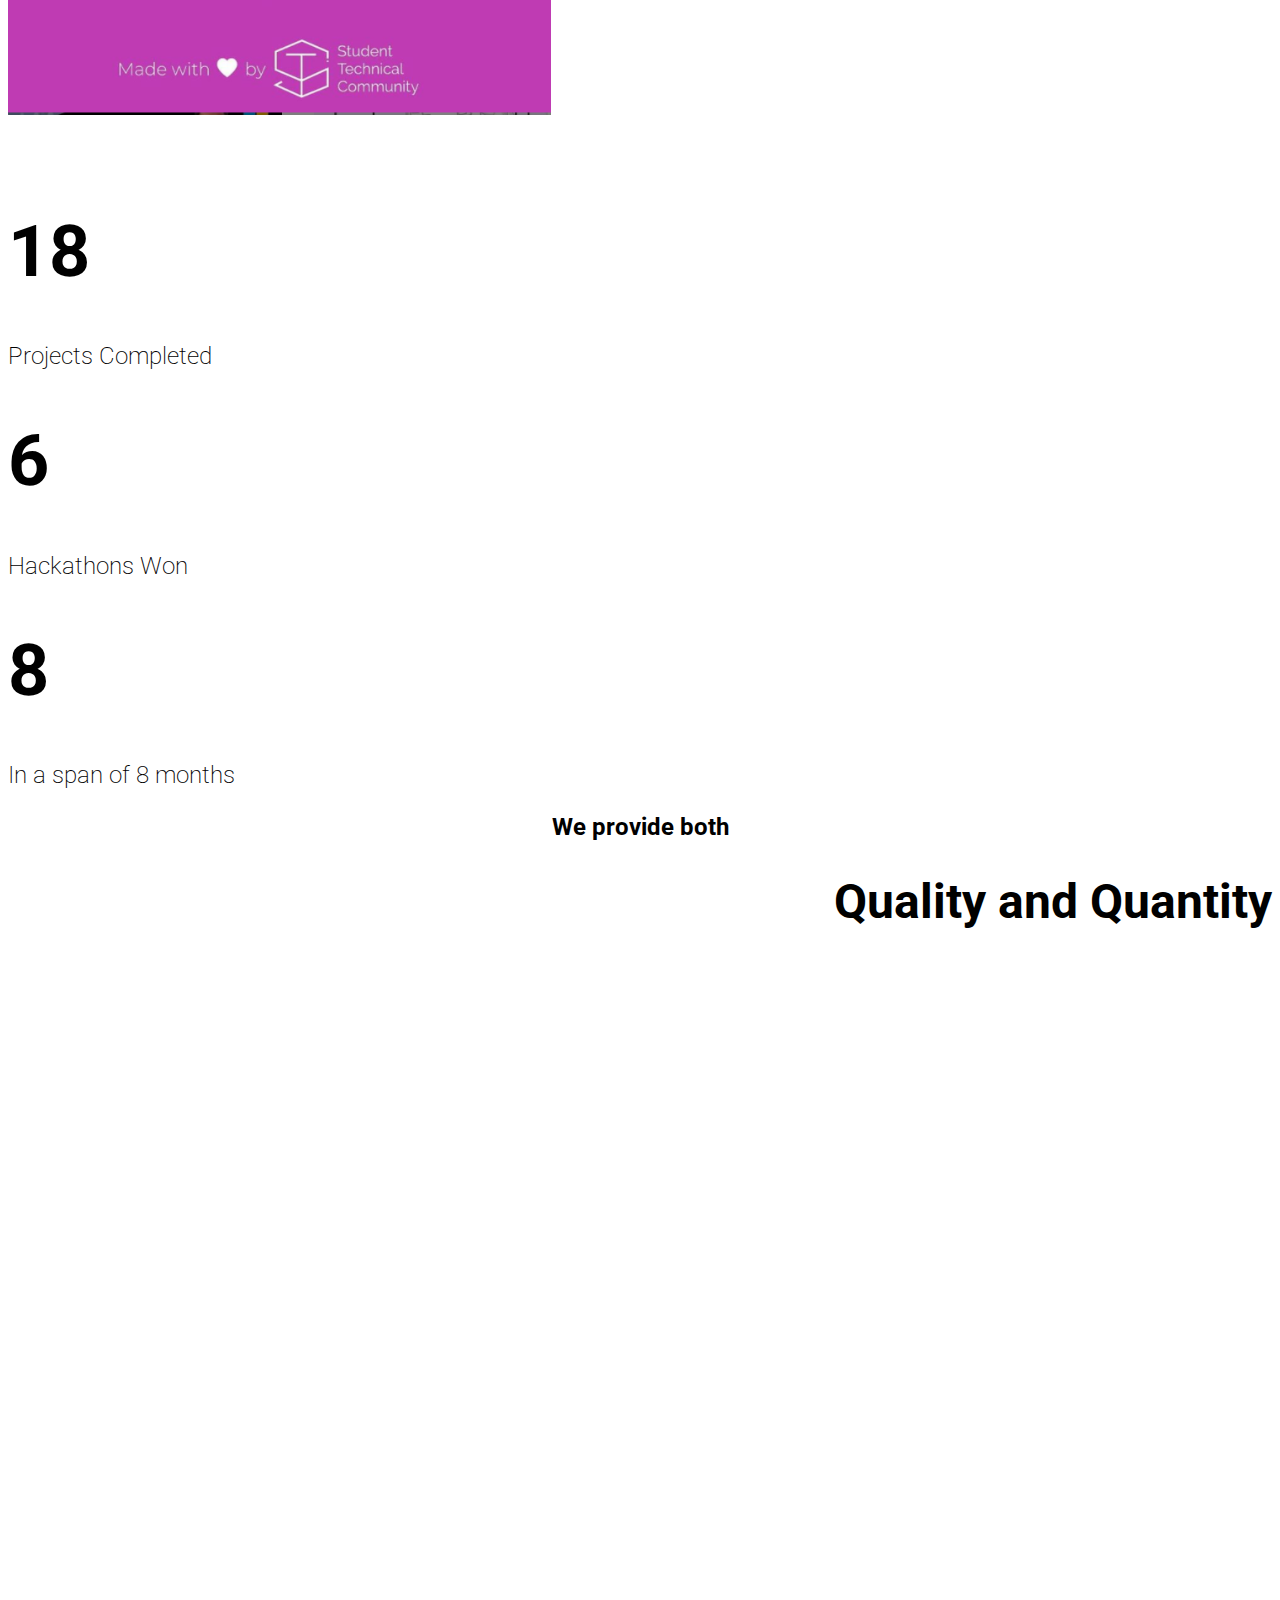
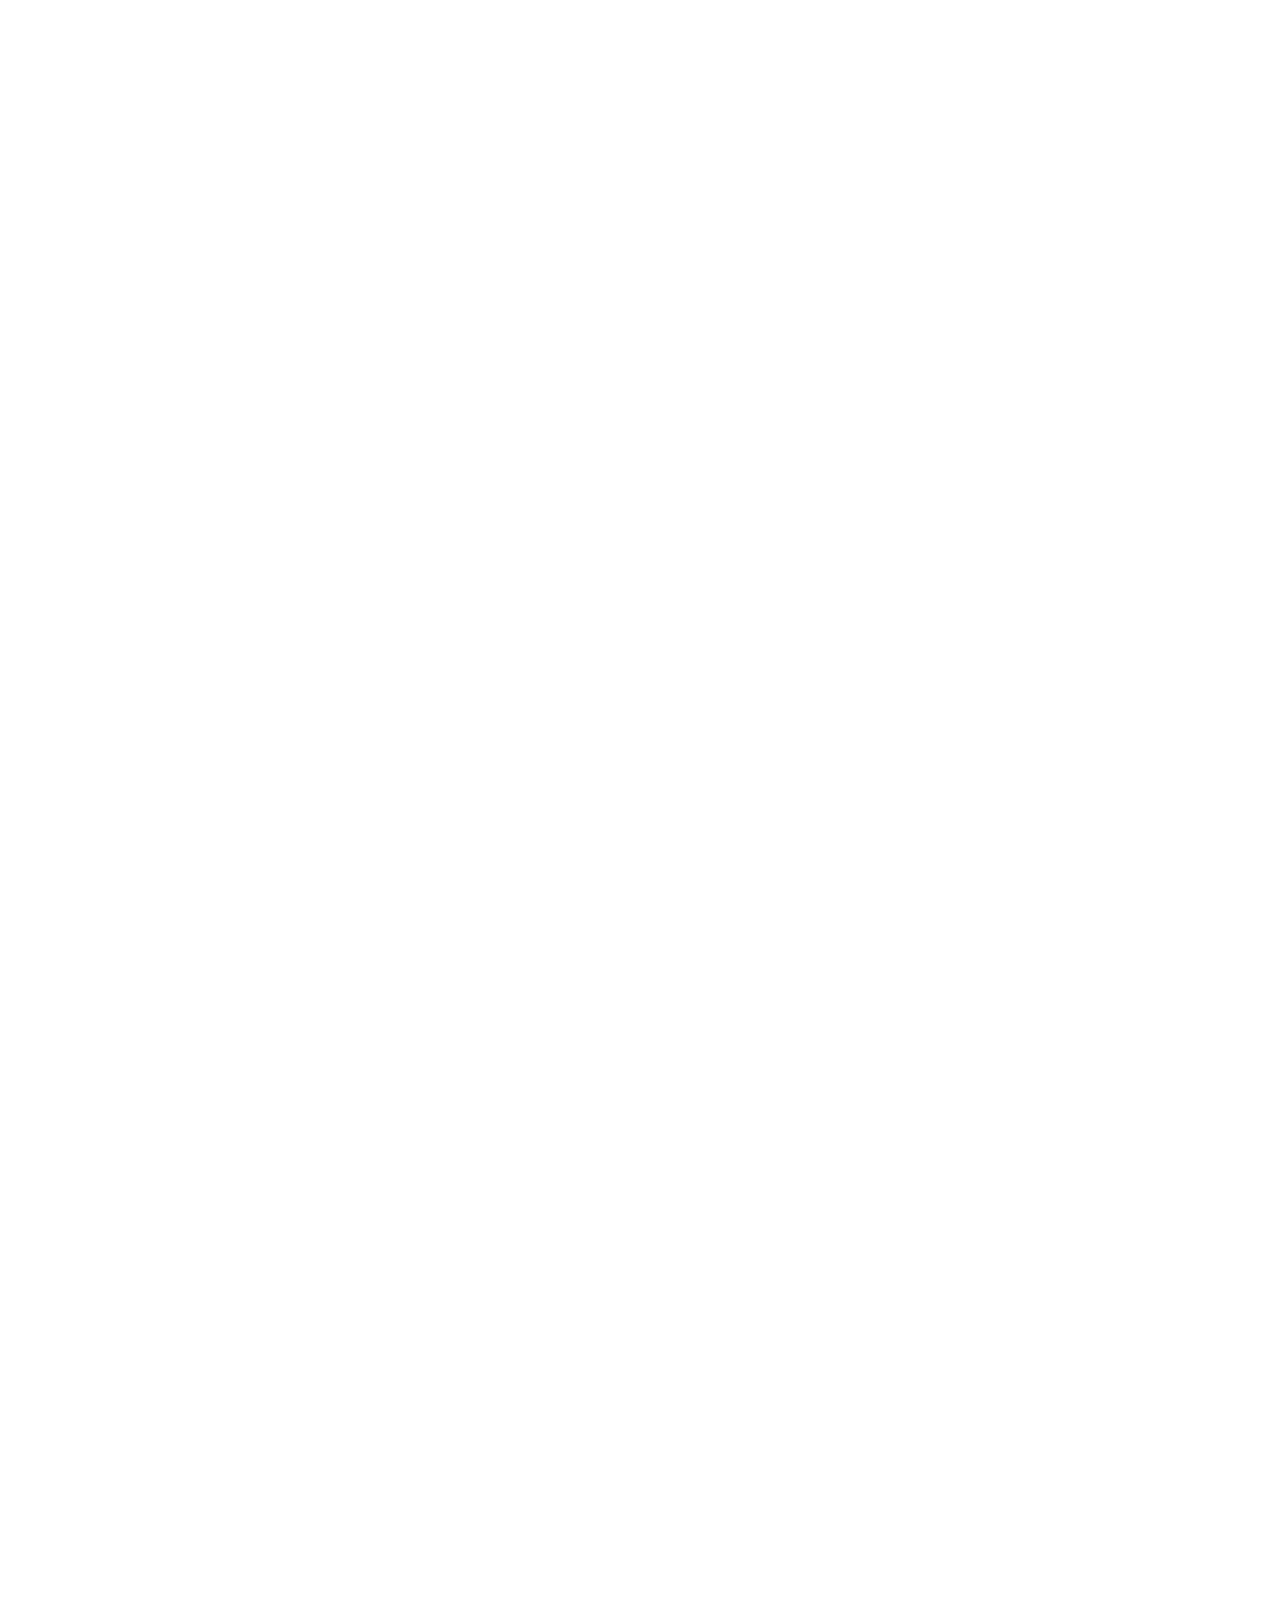
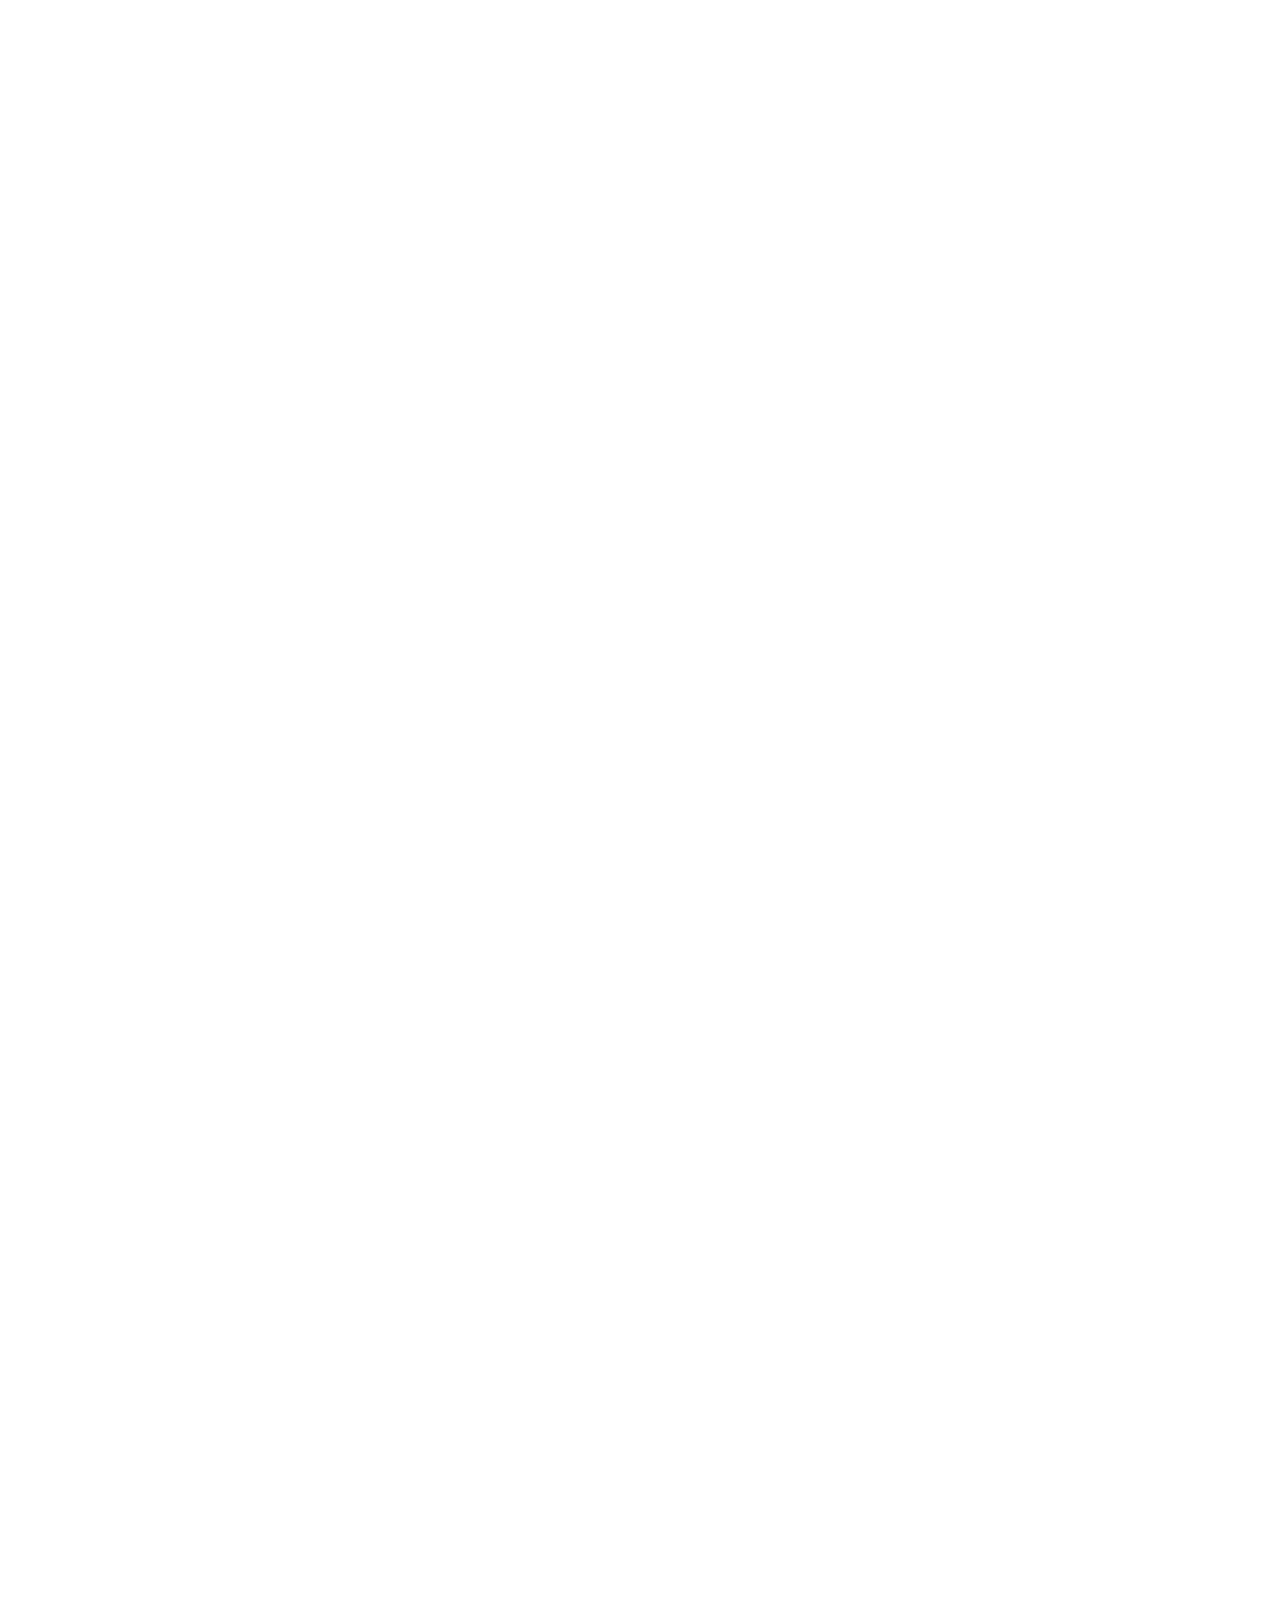
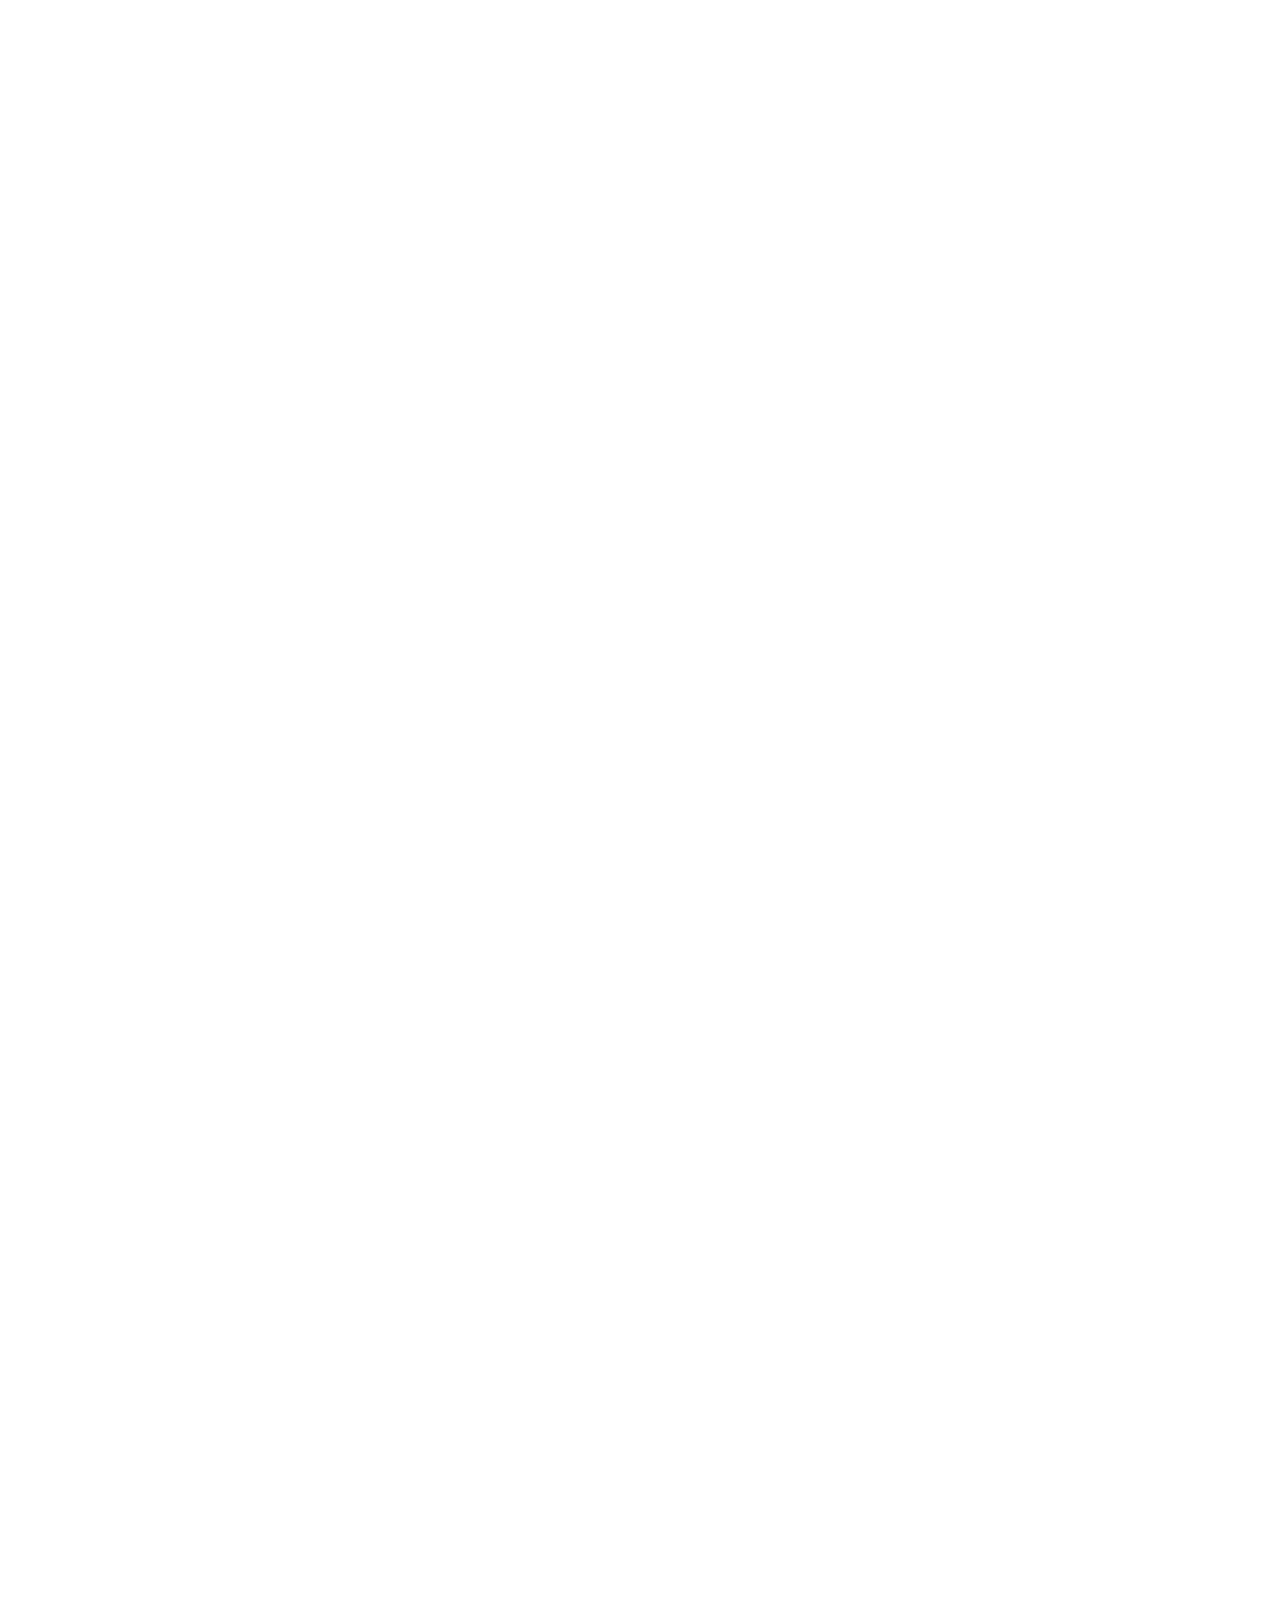
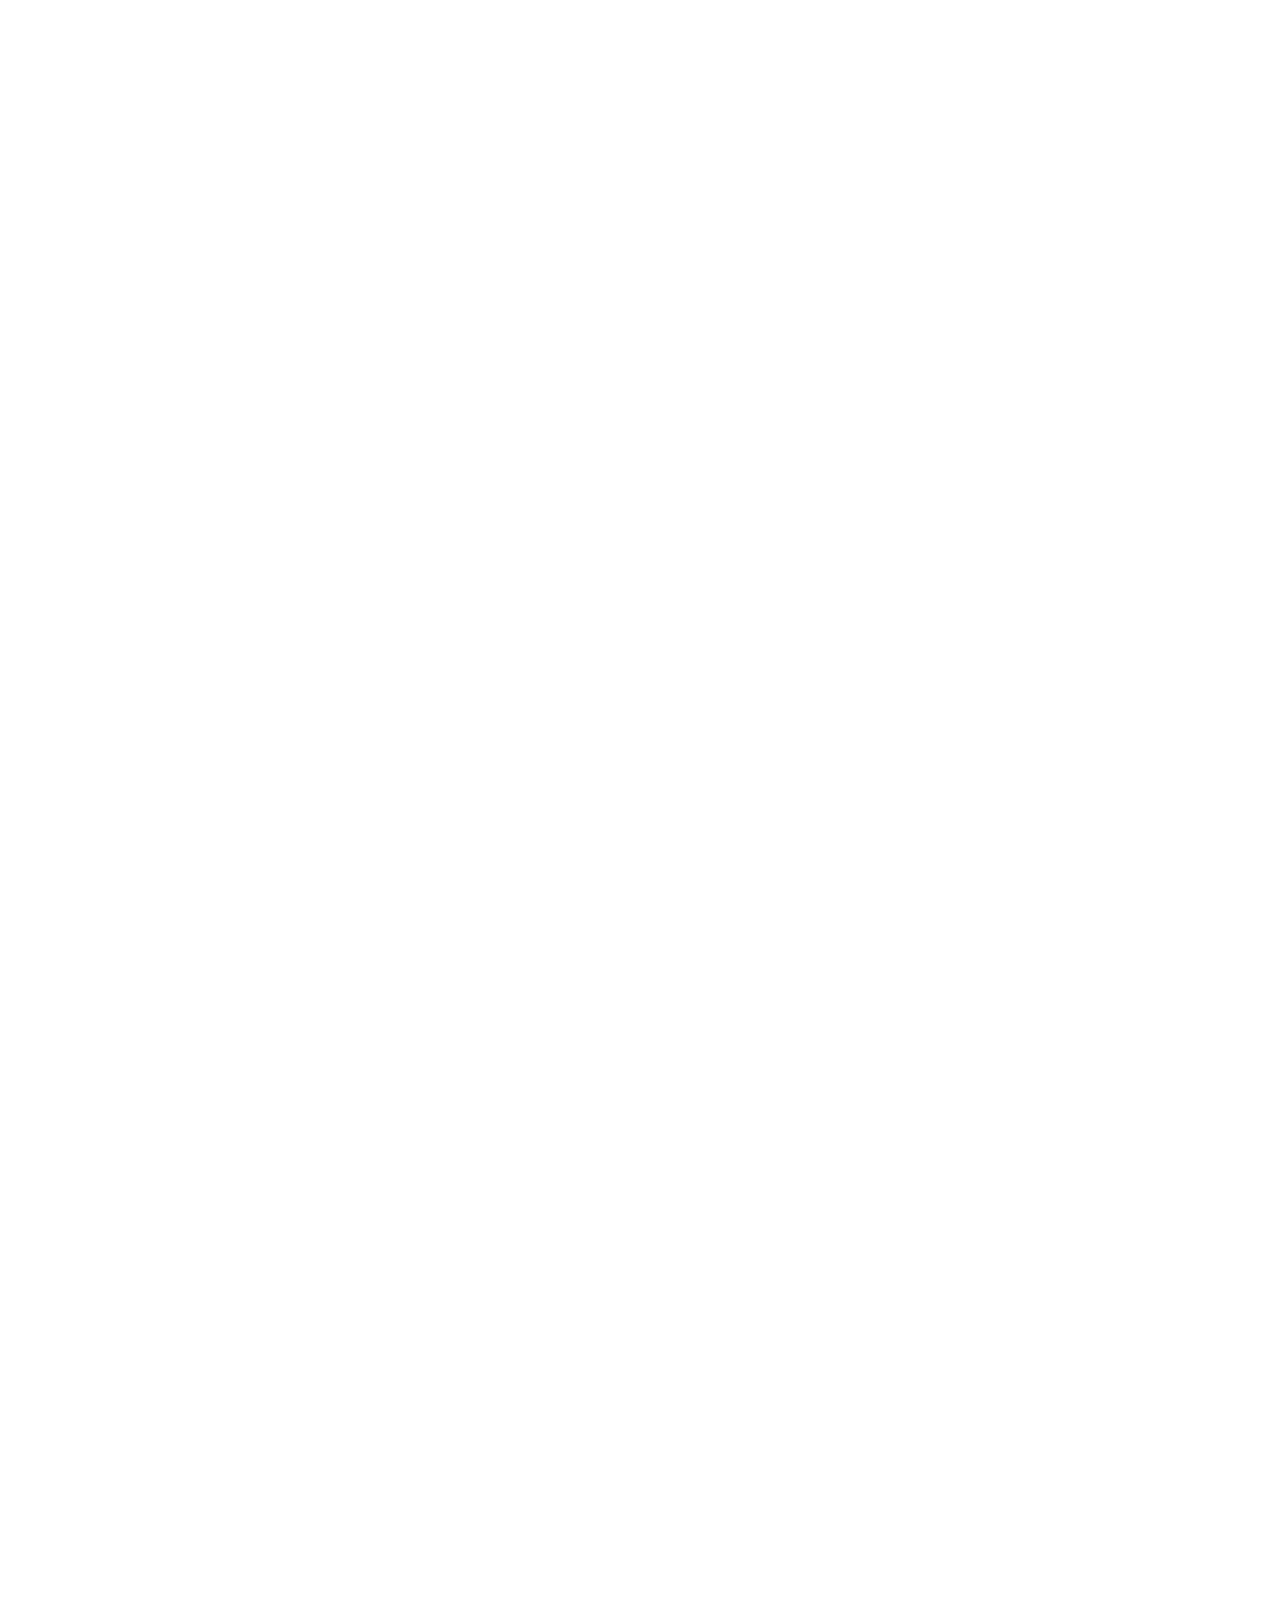
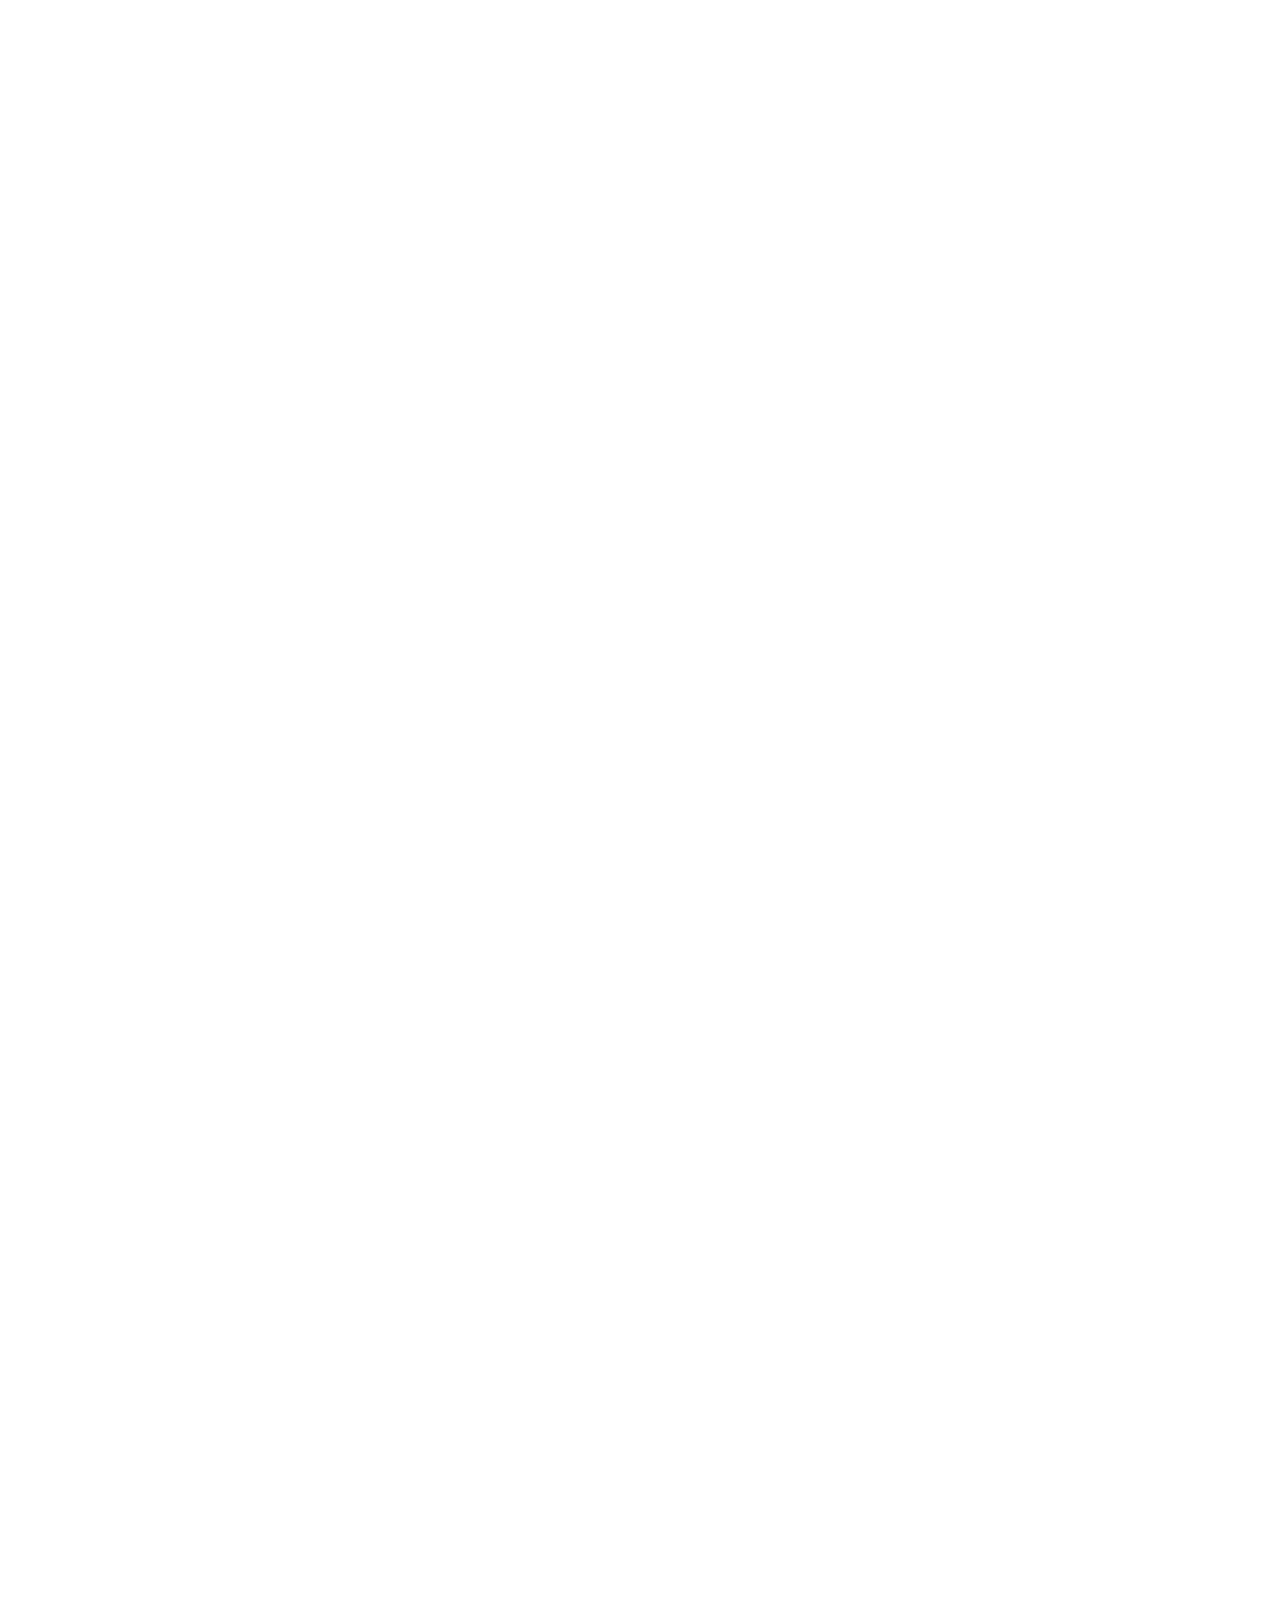
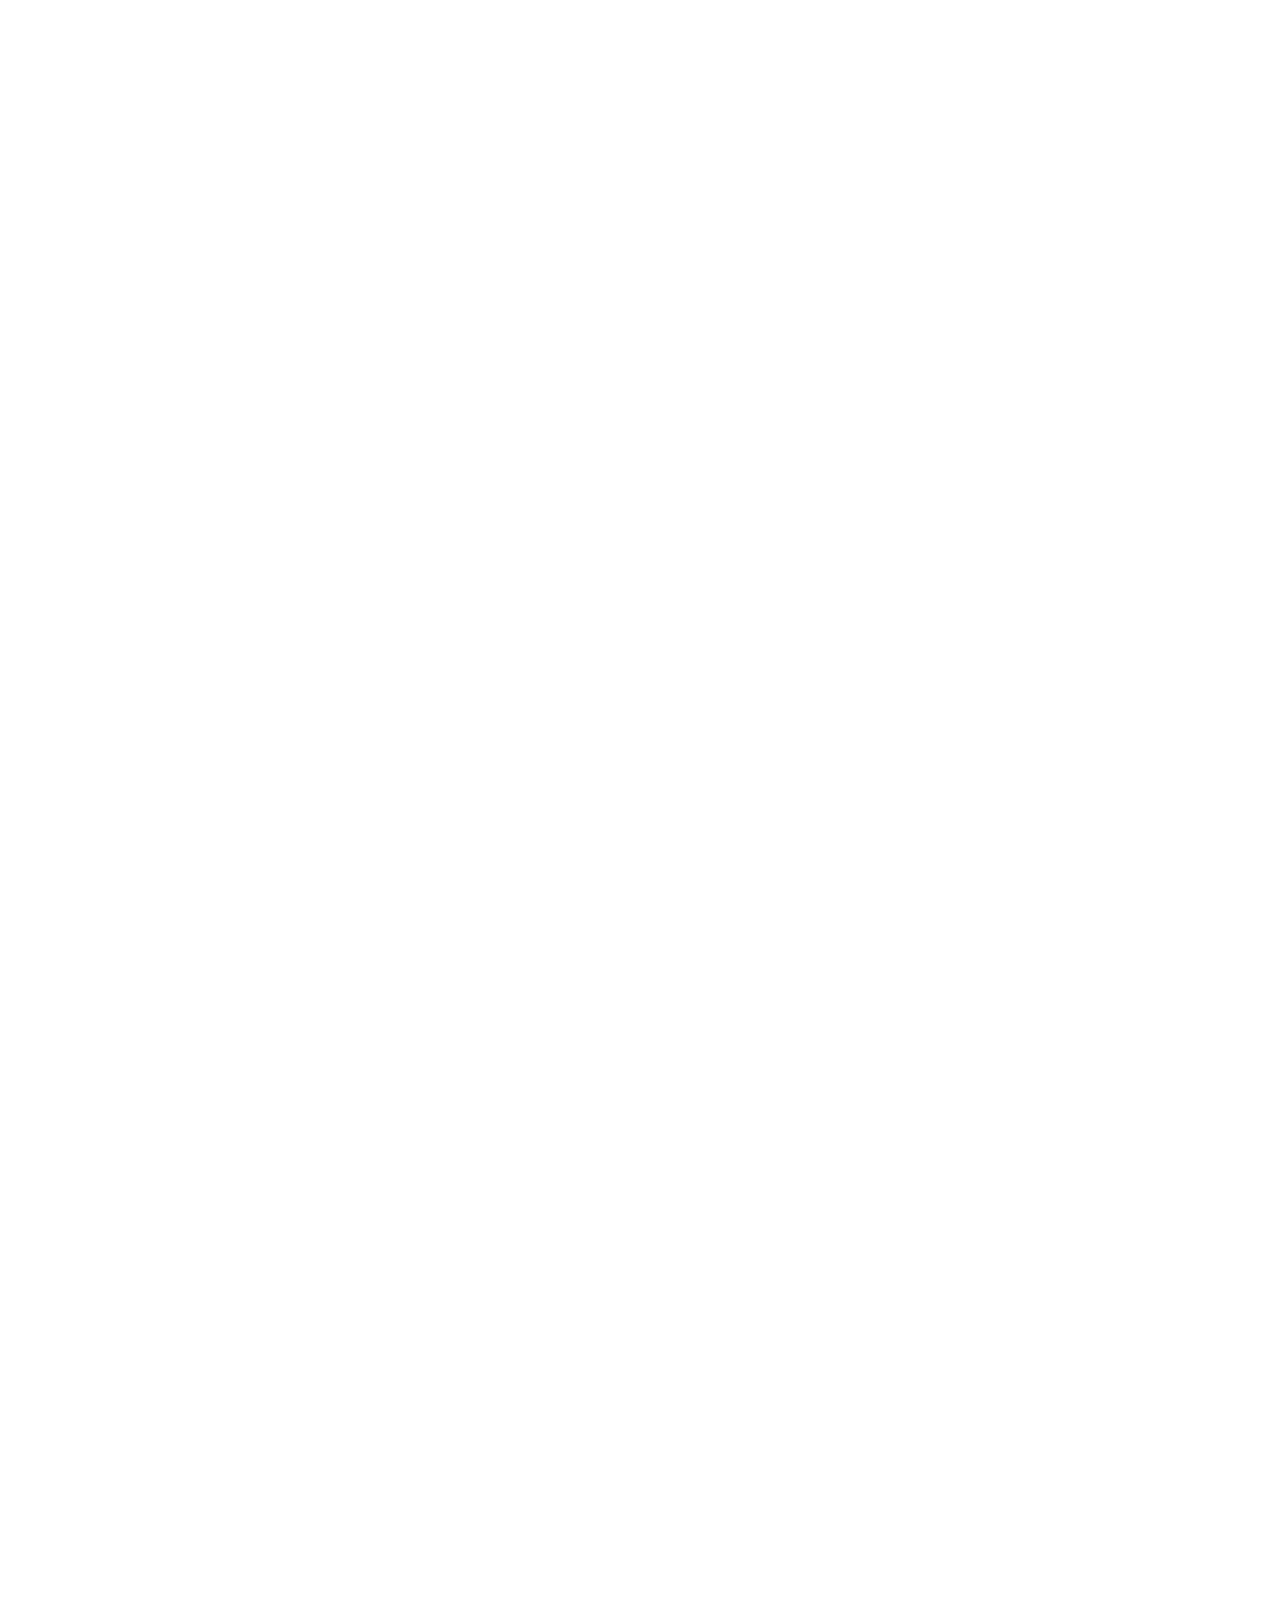
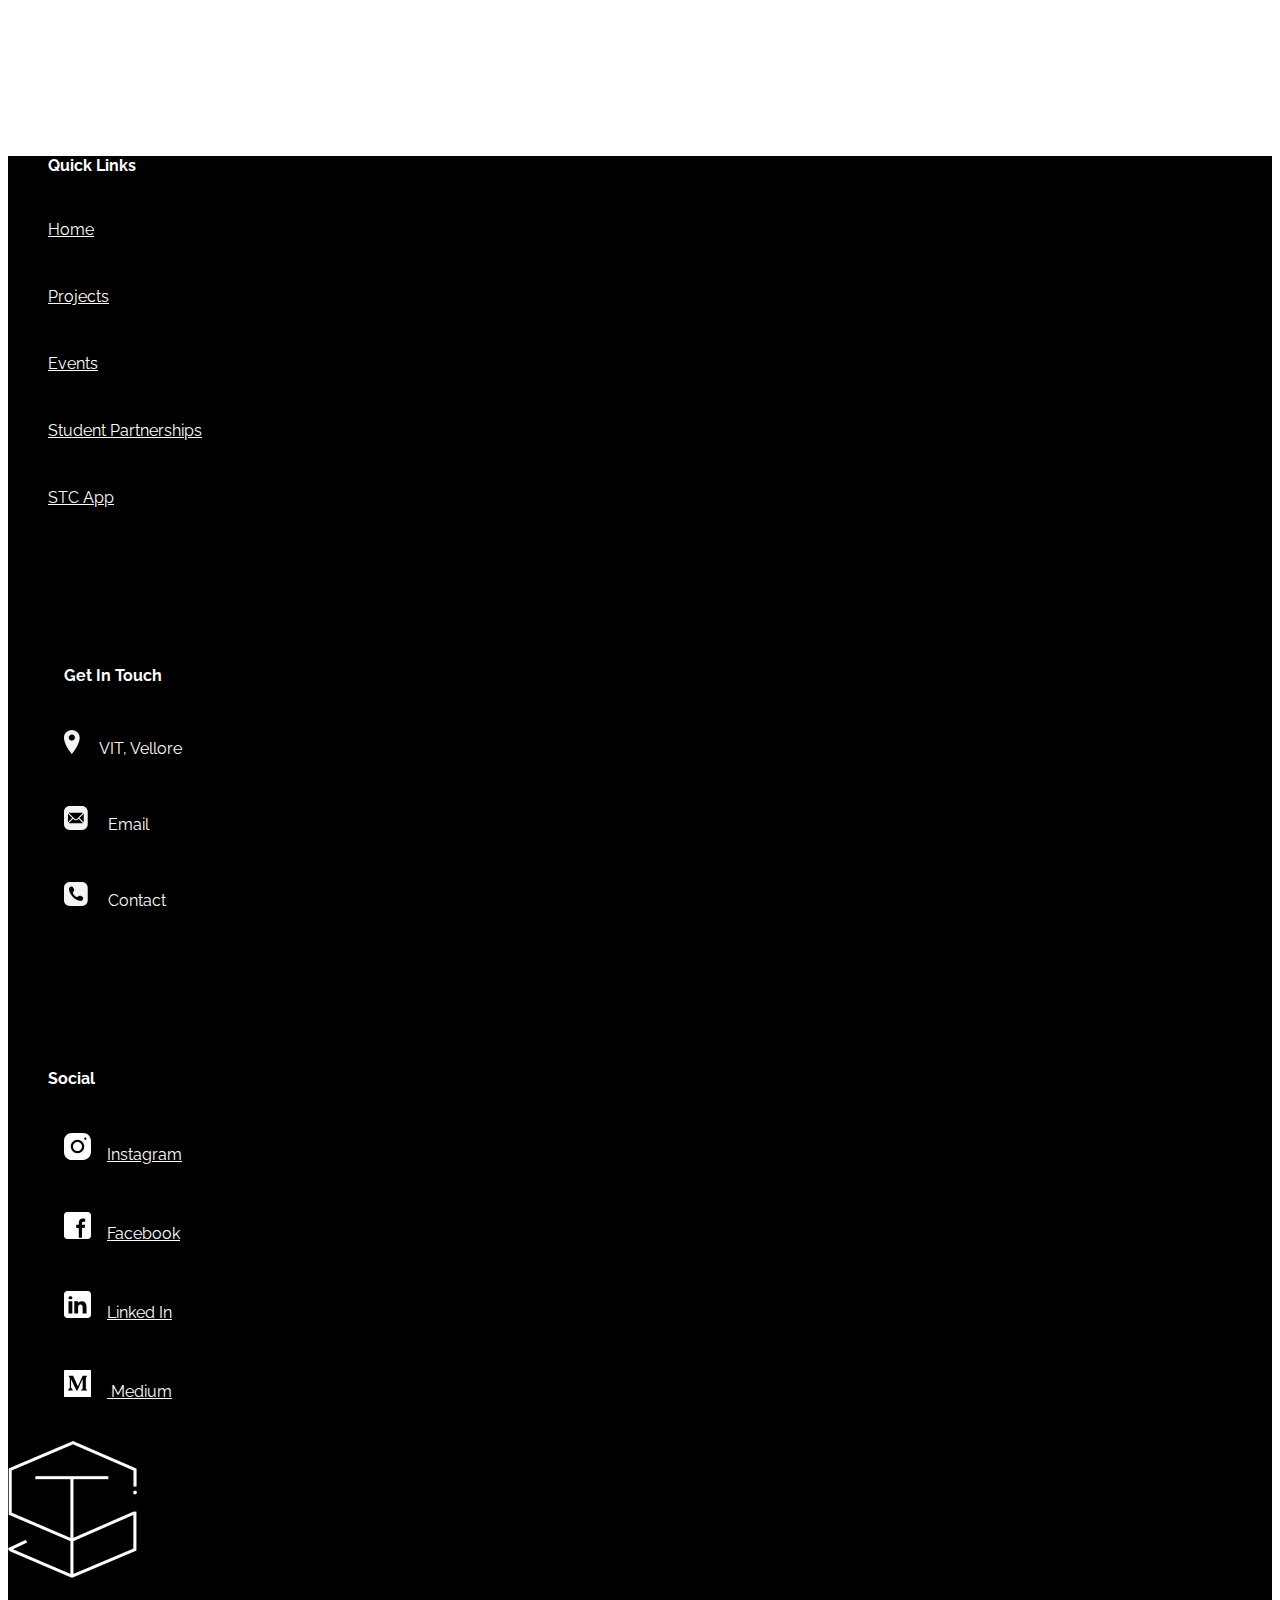
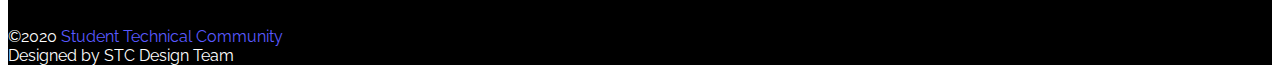
<file: project.html>
<!DOCTYPE html>
<html lang="en">

<head>
    <meta charset="UTF-8">
    <meta name="viewport" content="width=device-width, initial-scale=1.0">
    <link rel="stylesheet" href="project.css">
    <link rel="stylesheet" href="https://cdn.jsdelivr.net/npm/bootstrap@4.5.3/dist/css/bootstrap.min.css" integrity="sha384-TX8t27EcRE3e/ihU7zmQxVncDAy5uIKz4rEkgIXeMed4M0jlfIDPvg6uqKI2xXr2" crossorigin="anonymous" />
    <link href="https://unpkg.com/aos@2.3.1/dist/aos.css" rel="stylesheet">
    <link rel="icon" href="./images/stcBLackBG.png" type="image/svg" >
    <title>Projects</title>
</head>

<body>
    <section id="project">
        <div class="container-fluid nav_div">
            <div class="row justify-content-center">
                <div class="col-lg-10 col-md-12">
                    <nav class="navbar navbar-expand-md navbar-dark">
                        <div data-aos="fade-right" data-aos-duration="1500">
                            <a href="./index.html" class="navbar-brand"><img src="svg/stc_black_nav.svg" alt="STC logo"></a>
                        </div>
                        <button class="navbar-toggler" type="button" onclick="openNav()">
                                <span class="navbar-toggler-icon" role="button"></span>
                            </button>
                        <div class="collapse navbar-collapse" id="navbaritems">
                            <ul class="navbar-nav ml-auto">
                                <div data-aos="flip-up" data-aos-duration="1500">
                                    <li class="nav-item">
                                        <a href="./index.html" class="nav-link">Home </a>
                                    </li>
                                </div>
                                <div data-aos="flip-up" data-aos-duration="1500">
                                    <li class="nav-item">
                                        <a href="./index.html#our_focus" class="nav-link">About Us</a>
                                    </li>
                                </div>
                                <div data-aos="flip-up" data-aos-duration="1500">
                                    <li class="nav-item">
                                        <a href="./index.html#contact_para" class="nav-link">Contact Us</a>
                                    </li>
                                </div>
                                <div data-aos="flip-up" data-aos-duration="2500">
                                    <li class="nav-item">
                                        <a href="./events.html" class="nav-link">Events</a>
                                    </li>
                                </div>
                            </ul>
                        </div>
                        <div id="SideNav" class="sidenavR">
                            <a href="javascript:void(0)" class="closebtn text-center" onclick="closeNav()">&times;</a>
                            <a href="./index.html#landing_page" onclick="closeNav()" class="text-center">Home</a>
                            <a href="./index.html#focus_our" onclick="closeNav()" class="text-center">About Us</a>
                            <a href="./index.html#contact_para" onclick="closeNav()" class="text-center">Contact Us</a>
                            <a href="./events.html" onclick="closeNav()" class="text-center">Events</a>
                        </div>
                    </nav>
                </div>
            </div>
        </div>

        <section id="first">
            <div class="container-fluid">
                <div class="row justify-content-center">
                    <div class="col-md-5 ">
                        <div data-aos="flip-right" data-aos-duration="2000">
                            <h1 class="projecthead" style="font-family: 'Roboto',sans-serif;">Projects</h1>
                        </div>
                        <div data-aos="fade-up" data-aos-anchor-placement="top-bottom" data-aos-duration="1500">
                            <p class="projectpara">At STC, we believe in showcasing the various disciplines of technology that we specialise in, via unique and solution-driven Projects. These Projects comprise of various technologies and domains right from design to tech to management.
                                They are a testament to the various endeavours our community takes to enhance its members' skills as well as solve formidable problems.
                            </p>
                        </div>
                        <div class="buttonDiv">
                            <button type="button" class="viewAllButton">View all</button>
                        </div>
                        <div>
                            <img src="svg/stcPoster.svg" alt="" srcset="">
                        </div>
                    </div>

                    <div class="col-md-5 d-flex">
                        <img src="svg/ffcs.svg" alt="" srcset="">
                    </div>
                </div>
            </div>
        </section>

        <section id="second">
            <div class="container-fluid">
                <div class="row justify-content-center">
                    <div class="col-md-5 d-flex">
                        <div class="container-fluid">
                            <div class="row justify-content-around">
                                <div class="col-md-3">
                                    <h1 class="headTwo">18</h1>
                                    <h3 class="headThree">Projects Completed</h3>
                                </div>
                                <div class="col-md-3">
                                    <h1 class="headTwo">6</h1>
                                    <h3 class="headThree">Hackathons Won</h3>
                                </div>
                                <div class="col-md-3">
                                    <h1 class="headTwo">8</h1>
                                    <h3 class="headThree">In a span of 8 months</h3>
                                </div>
                            </div>
                        </div>
                    </div>

                    <div class="col-md-5">
                        <h2 class="headfour">We provide both </h2> 
                        <h1 class="headfive">Quality and Quantity </h1>
                    </div>
                </div>
            </div>
        </section>

        <section id="third">
            <div class="row justify-content-center row-flex">
                <div class="col-md-10">
                    <div class="row justify-content-between cardsdiv">


                        <div class="col-lg-4 col-md-6 col-sm-6 col-xs-12 d-flex myclass">
                            <div data-aos="fade-down" data-aos-easing="linear" data-aos-duration="1000">
                                <div class="card text-center">
                                    <img class="card-img-top img-fluid" src="./images/events/craft404.png" alt="Card image cap">
                                    <div class="card-body">
                                        <h4 class="card-title text-center cardhead">STC APP</h4>
                                        <p class="card-text text-center">An android app that showcases what STC does and also contains resources to boot off in various development domain. The app has special features for STC to manage workflow in STC.</p>
                                    </div>
                                </div>
                            </div>
                        </div>
                        <div class="col-lg-4 col-md-6 col-sm-6 col-xs-12 d-flex myclass">
                            <div data-aos="fade-down" data-aos-easing="linear" data-aos-duration="1500">
                                <div class="card text-center">
                                    <img class="card-img-top img-fluid" src="./images/events/craft404.png" alt="Card image cap">
                                    <div class="card-body">
                                        <h4 class="card-title text-center cardhead">STC WEBSITE</h4>
                                        <p class="card-text text-center">A responsive website highlighting the features, domains, events and projects of STC.</p>
                                    </div>
                                </div>
                            </div>
                        </div>
                        <div class="col-lg-4 col-md-6 col-sm-6 col-xs-12 d-flex myclass">
                            <div data-aos="fade-down" data-aos-easing="linear" data-aos-duration="2000">
                                <div class="card text-center">
                                    <img class="card-img-top img-fluid" src="./images/events/craft404.png" alt="Card image cap">
                                    <div class="card-body">
                                        <h4 class="card-title text-center cardhead">HACK PORTAL</h4>
                                        <p class="card-text text-center">A software that allows students to find teammates to take part in Various hackathons. It also allows VIT Chapters to post about their hackathons to which students can register.</p>
                                    </div>
                                </div>
                            </div>
                        </div>
                        <div class="col-lg-4 col-md-6 col-sm-6 col-xs-12 d-flex myclass">
                            <div data-aos="fade-down" data-aos-easing="linear" data-aos-duration="1000">
                                <div class="card text-center">
                                    <img class="card-img-top img-fluid" src="./images/events/craft404.png" alt="Card image cap">
                                    <div class="card-body">
                                        <h4 class="card-title text-center cardhead">RECRUITMENT PORTAL</h4>
                                        <p class="card-text text-center">This portal is primarily a medium in order to resolve some of the most common problems that are being faced by the recruiters particularly serving the club or the chapter recruitment in a University. We get a choice
                                            among a numerous number of test conducting portals which are designed to serve the same purpose but none of them is as effective to just have an interface in order to conduct the test and get the results in the
                                            simplest way possible.
                                        </p>
                                    </div>
                                </div>
                            </div>
                        </div>
                        <div class="col-lg-4 col-md-6 col-sm-6 col-xs-12 d-flex myclass">
                            <div data-aos="fade-down" data-aos-easing="linear" data-aos-duration="1500">
                                <div class="card text-center">
                                    <img class="card-img-top img-fluid" src="./images/events/craft404.png" alt="Card image cap">
                                    <div class="card-body">
                                        <h4 class="card-title text-center cardhead">ROZGAR</h4>
                                        <p class="card-text text-center">Rozgar is a humble app that aims to bring employment to the poorest of the poor of our country who don't have Whatsapp or LinkedIn to search for jobs. We all know the plight of migrant labourers post-COVID-19. A lot
                                            of the daily-wage-workers rushed to their homes in villages when the lockdown was instated. Now that these restrictions are being lifted, it's a real challenge for them to find employment. A lot of old businesses
                                            have been shut down and many others are running at a reduced capacity. Workers can use their simple 2G Feature Phones to register themselves on a nationwide database of workers actively seeking for employment by
                                            just sending a message. </p>
                                    </div>
                                </div>
                            </div>
                        </div>
                        <div class="col-lg-4 col-md-6 col-sm-6 col-xs-12 d-flex myclass">
                            <div data-aos="fade-down" data-aos-easing="linear" data-aos-duration="2000">
                                <div class="card text-center">
                                    <img class="card-img-top img-fluid" src="./images/events/craft404.png" alt="Card image cap">
                                    <div class="card-body">
                                        <h4 class="card-title text-center cardhead">SMRITI</h4>
                                        <p class="card-text text-center">Smriti is a humble app that allows Alzheimer's patients to live happier and fulfilling lives by enabling them to independently carry out tasks that they otherwise struggle with. Using out IOT based special glasses,
                                            patients can identify who the person standing in front of them is. They can also ask the date and time as well as keep track of their reminders and schedules all in one place. A functionality to book a cab in case
                                            the patient finds themselves lost has also been given. These features will allow patients to live more dignified and independent lives</p>
                                    </div>
                                </div>
                            </div>
                        </div>
                        <div class="col-lg-4 col-md-6 col-sm-6 col-xs-12 d-flex myclass">
                            <div data-aos="fade-down" data-aos-easing="linear" data-aos-duration="1000">

                                <div class="card text-center">
                                    <img class="card-img-top img-fluid" src="./images/events/craft404.png" alt="Card image cap">
                                    <div class="card-body">
                                        <h4 class="card-title text-center cardhead">FFCSonTheGo</h4>
                                        <p class="card-text text-center">FFCSonTheGo has a lot of potential features that helps the students in the campus to help them in making effective and accurate time tables for the upcoming semesters and prevents them from falling into troubles during
                                            the credit choice system according to the fully flexible Credit System. To provide a sleek interface with the required number of functionalities that help the students to navigate easier and maintain the same standards
                                            over the years is one of the primary responsibilities and objectives of FFCSOnTheGo.
                                        </p>
                                    </div>
                                </div>
                            </div>
                        </div>
                        <div class="col-lg-4 col-md-6 col-sm-6 col-xs-12 d-flex myclass">
                            <div data-aos="fade-down" data-aos-easing="linear" data-aos-duration="1500">
                                <div class="card text-center">
                                    <img class="card-img-top img-fluid" src="./images/events/craft404.png" alt="Card image cap">
                                    <div class="card-body">
                                        <h4 class="card-title text-center cardhead">AMAZON FAKE REVIEW DECTECTOR</h4>
                                        <p class="card-text text-center">Amazon Fake Review Detector is a natural language processing-based application that helps user to find reliability of reviews on any particular amazon product by finding the genuine reviews from all the reviews. User
                                            can input URL of any product in url input section. All the reviews of that particular product are then scrapped by node js backend using request and cheerio libraries and save in a csv file. Machine learning model
                                            then detects all the fake reviews and mark them as 1. Generally, reviews that have too many spelling or grammar mistakes or reviews that are very short or empty are considered fake by ml model. ML model then sends
                                            0 or 1 corresponding to each review to node js and then backend calculates prediction percentage of fake reviews and also average confidence or surety of fake of review.</p>
                                    </div>
                                </div>
                            </div>
                        </div>
                        <div class="col-lg-4 col-md-6 col-sm-6 col-xs-12 d-flex myclass">
                            <div data-aos="fade-down" data-aos-easing="linear" data-aos-duration="2000">
                                <div class="card text-center">
                                    <img class="card-img-top img-fluid" src="./images/events/craft404.png" alt="Card image cap">
                                    <div class="card-body">
                                        <h4 class="card-title text-center cardhead">EDUFUN</h4>
                                        <p class="card-text text-center">The solution we came up with involves easy and quick matching of tutors and students in just a few seconds through an interactive AI solution. The best way to check the compatibility between the personalities of two
                                            people is the thought-process or the outlook both of them have on any one particular topic. In the case of teachers and students, this relates to how both of them view a particular course, be it vocational or strictly
                                            academic. To reduce unnecessary browsing to find the best match, the student can just enter their outlook on a particular course and find the teachers who have the most similar outlook for that course. To further
                                            enhance the experience, once the student finds a match, they can view the teacher’s best resources that he/she has put up and can also attempt auto-generated tests (automation of test generation further reduces
                                            the burden and time of the tutors) to get a complete overview of that tutor and assess whether it’s a right match.</p>
                                    </div>
                                </div>
                            </div>
                        </div>
                        <div class="col-lg-4 col-md-6 col-sm-6 col-xs-12 d-flex myclass">
                            <div data-aos="fade-down" data-aos-easing="linear" data-aos-duration="1000">

                                <div class="card text-center">
                                    <img class="card-img-top img-fluid" src="./images/events/craft404.png" alt="Card image cap">
                                    <div class="card-body">
                                        <h4 class="card-title text-center cardhead">COVIFIGHT</h4>
                                        <p class="card-text text-center">A native android app developed using Java to keep a track of people entering and leaving public places like shops, malls etc at a particular time. The app automatically notifies all the people present if a person is detected with COVID.
                                        </p>
                                    </div>
                                </div>
                            </div>
                        </div>
                        <div class="col-lg-4 col-md-6 col-sm-6 col-xs-12 d-flex myclass">
                            <div data-aos="fade-down" data-aos-easing="linear" data-aos-duration="1500">
                                <div class="card text-center">
                                    <img class="card-img-top img-fluid" src="./images/events/craft404.png" alt="Card image cap">
                                    <div class="card-body">
                                        <h4 class="card-title text-center cardhead">IMAGE SEGREGATOR MODEL</h4>
                                        <p class="card-text text-center">An app for traversing through the gallery and segregating the pics of notes from other normal pics. Helpful in studying from mobile phones. Helps in storage management as the notes can be deleted in bulk after they
                                            are not required anymore rather than deleting them one by one.
                                        </p>
                                    </div>
                                </div>
                            </div>
                        </div>
                        <div class="col-lg-4 col-md-6 col-sm-6 col-xs-12 d-flex myclass">
                            <div data-aos="fade-down" data-aos-easing="linear" data-aos-duration="2000">
                                <div class="card text-center">
                                    <img class="card-img-top img-fluid" src="./images/events/craft404.png" alt="Card image cap">
                                    <div class="card-body">
                                        <h4 class="card-title text-center cardhead">VIT ATTENDANCE TAKER</h4>
                                        <p class="card-text text-center">An android app to take attendance of VIT students by scanning barcode at the back of VIT ID card.s</p>
                                    </div>
                                </div>
                            </div>
                        </div>
                    </div>
                </div>
            </div>
        </section>
    </section>

    <section class="footer_stc">
        <div class="container  ">
            <div class="row footer_row_one d-flex justify-content-center">

                <div class="col-md-4 d-flex justify-content-center">
                    <div class="col-xs-12">

                        <ul>
                            <p class="qlink">
                                <h4>Quick Links</h4>
                            </p>

                            <li><a href="./index.html#landing_page">Home</a> </li>
                            <li><a href="./project.html"> Projects</a></li>
                            <li><a href="./events.html">Events</a> </li>
                            <li><a href="./index.html#student_partnerships">Student Partnerships</a> </li>
                            <li><a href="./index.html#about_app">STC App</a> </li>

                        </ul>
                    </div>
                </div>
                <div class="col-md-4 d-flex justify-content-center">

                    <p>
                        <ul>
                            <p class="">
                                <h4 class="d-flex justify-content-center" style="padding-left:1rem;">Get In Touch
                                </h4>
                            </p>
                            <li><img src="./svg/location.svg" alt=""> VIT, Vellore</li>
                            <li><img src="./svg/email_get in touch.svg" alt=""> Email</li>
                            <li><img src="./svg/contact.svg" alt=""> Contact</li>

                        </ul>
                    </p>
                </div>
                <div class="col-md-4 d-flex justify-content-center">

                    <p>
                        <ul>
                            <p class="">
                                <h4 class="d-flex justify-content-center" style="padding: 0 40px 0 0;">Social</h4>
                            </p>
                            <li><img src="./svg/insta.svg" alt=""><a href="https://www.instagram.com/mstcvit/">Instagram</a> </li>
                            <li><img src="./svg/facebook.svg" alt=""><a href="https://www.facebook.com/mstcvit">Facebook</a> </li>
                            <li><img src="./svg/linkedin.svg" alt=""><a href="https://www.linkedin.com/company/micvitvellore/">Linked In</a> </li>
                            <li><img src="./svg/medium.svg" alt=""><a href="https://medium.com/student-technical-community-vit-vellore"> Medium</a>
                            </li>
                        </ul>
                    </p>
                </div>

            </div>

            <div class="row footer_row_2 d-flex justify-content-center align-items-center">
                <img src="./svg/stc-white 2.png" alt="" class="img-fluid">

            </div>
            <div class="row footer_row_3 d-flex justify-content-center align-items-center text-center">
                <p> &copy;2020 <span style="color: #5A5AFF;"> Student Technical Community</span> <br> <span class="text-muted">Designed by STC Design Team</span>
                </p>


            </div>
        </div>
    </section>


    <section id="footer_mobile">
        <div class="container">
            <div class="row">
                <p class="h4 d-inline-block m-auto pt-5">Quick Links</p>
            </div>
            <div class="row row_link">
                <div class="col-6 d-flex justify-content-center align-items-center p-3" style="margin-left: -1.5rem;">
                    <ul>
                        <li class="p-4"><a href="./index.html#landing_page" style="color: white;">Home</a></li>
                        <li class="p-4"><a href="./project.html" style="color: white;"> Projects</a></li>
                        <li class="p-4"><a href="./events.html" style="color: white;">Events</a></li>
                    </ul>
                </div>
                <div class="col-6 d-flex justify-content-center align-items-center">
                    <ul>
                        <li class="mb-5" style="margin: -23px 18px 0 0;"><a href="./index.html#student_partnerships" style="color: white;
                            white-space: nowrap;">Student Partnerships</a></li>

                        <li class="mb-5"><a href="./index.html#about_app" style="color: white;">STC App</a> </li>



                    </ul>
                </div>
            </div>

            <div class="row">
                <p class="h4 d-inline-block m-auto">Social</p>
            </div>
            <div class="row d-flex justify-content-center align-items-center">

                <div class="icon1 p-4">
                    <a href="https://www.instagram.com/mstcvit/"><img src="./svg/insta.svg" alt=""></a>
                </div>
                <div class="icon2 p-4">
                    <a href="https://www.facebook.com/mstcvit"><img src="./svg/facebook.svg" alt=""></a>
                </div>
                <div class="icon3 p-4">
                    <a href="https://www.linkedin.com/company/micvitvellore/"><img src="./svg/linkedin.svg" alt=""></a>
                </div>
                <div class="icon4 p-4">
                    <a href="https://medium.com/student-technical-community-vit-vellore"><img src="./svg/medium.svg" alt=""></a>
                </div>


            </div>


            <div class="row">
                <p class="h4 d-inline-block m-auto pt-5">Get In Touch</p>
            </div>

            <div class="row row_get_touch d-flex justify-content-around align-items-center" style="margin-left: -3rem;">
                <ul>
                    <li class="p-4" style="white-space: nowrap;"><img src="./svg/email_get in touch.svg" alt=""> Email</li>
                    <li class="p-4" style="white-space: nowrap;"><img src="./svg/location.svg" alt=""> VIT, Vellore</li>


                </ul>
                <ul>
                    <li class="pb-5 mb-4" style="white-space: nowrap;margin-left: -2rem;"><img src="./svg/contact.svg" alt=""> Contact</li>
                </ul>
            </div>

            <div class="row footer_row_2 d-flex justify-content-center align-items-center">
                <img src="./svg/stc-white 2.png" alt="" class="img-fluid">

            </div>
            <div class="row footer_row_3 d-flex justify-content-center align-items-center text-center">
                <p> &copy;2020 <span style="color: #5A5AFF;">Student Technical Community</span> <br> <span class="text-muted">Designed by STC Design Team</span>
                </p>


            </div>

        </div>
    </section>
    <script src="https://code.jquery.com/jquery-3.5.1.slim.min.js" integrity="sha384-DfXdz2htPH0lsSSs5nCTpuj/zy4C+OGpamoFVy38MVBnE+IbbVYUew+OrCXaRkfj" crossorigin="anonymous">
    </script>
    <script src="https://cdn.jsdelivr.net/npm/bootstrap@4.5.3/dist/js/bootstrap.bundle.min.js" integrity="sha384-ho+j7jyWK8fNQe+A12Hb8AhRq26LrZ/JpcUGGOn+Y7RsweNrtN/tE3MoK7ZeZDyx" crossorigin="anonymous">
    </script>
    <script src="index.js"></script>
    <script src="https://unpkg.com/aos@2.3.1/dist/aos.js"></script>
    <script>
        AOS.init();
    </script>
</body>

</html>
</file>
<file: events.css>
@import url("https://fonts.googleapis.com/css2?family=Roboto&display=swap");
@import url("https://fonts.googleapis.com/css2?family=Raleway:wght@500&display=swap");

body {
  color: white;
  font-family: "Roboto", sans-serif;
  overflow-x: hidden;
}
@media (max-width: 767px) {
  html,
  body {
    margin-top: 0px;
    overflow-x: hidden;
  }
}
.card-img-top {
  border-top-left-radius: calc(1.25rem - 1px) !important;
  border-top-right-radius: calc(1.25rem - 1px) !important;
  border-bottom-left-radius: calc(1.25rem - 1px) !important;
  border-bottom-right-radius: calc(1.25rem - 1px) !important;
}

#navbaritems a {
  font-size: 1.15em;
  color: white;
  padding-left: 2em;
}

.nav_div {
  padding-top: 1vh;
}

#project {
  background-color: #202743;
  background-image: url("svg/waves.svg");
  background-repeat: no-repeat;
  background-position: right bottom;
}

.projecthead {
  color: white;
  margin-top: 10vh;
  font-size: 6em;
  font-weight: 475;
}

.projectpara {
  font-family: "Roboto", sans-serif;
  color: white;
  margin-top: 3vh;
  font-weight: 375;
  font-size: 1.1em;
  margin-bottom: 20vh;
}

.cardsdiv {
  margin-bottom: 15vh;
}

.cardhead {
  /* font-size: 1.1em; */
}

.card {
  /* margin-bottom: 15vh; */
  max-width: 85%;
  border-radius: 20px !important;
  height: 100% !important;
}

.myclass {
  margin-bottom: 15vh;
}

/* footer */

.footer_stc {
  background-color: black;
  font-family: "Raleway", sans-serif;
  color: #fff;
  /* height: 100vh; */
}

.footer_stc .footer_row_one ul {
  list-style: none;
}

.footer_stc .footer_row_one .col-md-4 {
  margin-top: 15vmin;
}

.footer_stc .footer_row_one .col-md-4 img {
  padding: 0rem 1rem;
}

.footer_stc .footer_row_one ul li {
  padding: 1.5rem 0rem;
}

.footer_stc .footer_row_one ul li a {
  color: #fff;
}

.footer_row_3 p {
  margin-top: 5vmin;
}

#footer_mobile {
  display: none;
}

@media only screen and (max-width: 767px) {
  /* #slider {
        display: none;
    } */
  .footer_stc {
    display: none;
  }
  #footer_mobile {
    display: block;
    background-color: black;
    font-family: "Raleway", sans-serif;
    color: #fff;
    min-height: 100vh;
  }
  #footer_mobile .row_link ul,
  .row_get_touch ul {
    list-style: none;
  }
}

@media only screen and (max-width: 575px) {
  .card {
    margin-left: 5vw !important;
    margin-right: 5vw !important;
  }
}

@media only screen and (max-width: 768px) {
  .secondrow {
    margin-top: 0vh;
    margin-bottom: 0vh;
  }
  .card {
    max-width: 100%;
    margin-bottom: 10vh;
    margin-left: 1vw;
    margin-right: 1vw;
  }
  .projecthead {
    margin-top: 10vh;
    text-align: center;
  }
  .projectpara {
    margin-top: 5vh;
    margin-bottom: 15vh;
    text-align: center;
  }
  #project {
    background-color: #202743;
    background-image: url("");
  }
}

/* nav */

#SideNav {
  height: 100%;
  width: 0;
  position: fixed;
  z-index: 1;
  top: 0;
  right: 0;
  background-color: #111;
  overflow-x: hidden;
  padding-top: 60px;
  transition: 0.5s;
}

#SideNav a {
  padding: 8px 8px 30px 0px;
  text-decoration: none;
  font-size: 25px;
  color: #818181;
  display: block;
  transition: 0.3s;
}

#SideNav a:hover {
  color: #f1f1f1;
}

#SideNav .closebtn {
  /* position: absolute; */
  /* top: 0;
    right: 25px; */
  font-size: 36px;
  /* margin-left: 50px; */
}

@media (max-width: 767px) {
  .navbar-dark .navbar-nav {
    display: none;
  }
  #SideNav {
    padding-top: 15px;
  }
  #SideNav a {
    font-size: 18px;
  }
  .mobilehome {
    margin-top: 10vh;
  }
}

.cardsdiv img {
  width: 100%;
  height: auto;
}

.cardsdiv .card {
  box-shadow: rgba(255, 255, 255, 0.28) -2px -2px 25px,
    rgba(255, 255, 255, 0.28) 2px 2px 20px;
}

.cardsdiv .card-body {
  font-family: "Roboto", sans-serif;
  font-weight: 400;
}

/* @media only screen and (max-width: 991px){
    .card{
        margin-bottom: 5vh;
    }
} */
</file>
<file: project.css>
@import url("https://fonts.googleapis.com/css2?family=Roboto&display=swap");
@import url("https://fonts.googleapis.com/css2?family=Raleway:wght@500&display=swap");

body {
  color: black;
  font-family: "Roboto", sans-serif;
  overflow-x: hidden;
}

@media (max-width: 767px) {
  html,
  body {
    margin-top: 0px;
    overflow-x: hidden;
  }
}

#first{
  margin-top: 15vh;
  margin-bottom: 10vh;
}

#second{
  margin-top: 5vh;
  margin-bottom: 10vh;
}

#navbaritems a {
  font-size: 1.15em;
  color: black;
  padding-left: 2em;
}

.nav_div {
  padding-top: 1vh;
}

#project {
  /* background-color: #8389a5; */
  /* background-image: url("svg/waves.svg"); */
  background-repeat: no-repeat;
  background-position: right bottom;
}

.projecthead {
  color: #202743;
  margin-top: 0vh;
  font-size: 4em;
  font-weight: 600;
  text-align: left;
}

.projectpara {
  font-family: "Roboto", sans-serif;
  color: black;
  margin-top: 3vh;
  font-weight: 300;
  font-size: 1em;
  margin-bottom: 7vh;
  text-align: left;
}

.viewAllButton{
  padding-left: 50px;
  padding-right: 50px;
  padding-top: 10px;
  padding-bottom: 10px;
  border-radius: 8px;
  text-align: center;
  font-size: 18px;
  background-color: #202743;
  color: #f1f1f1;
  border: none;
}

.buttonDiv{
  margin-bottom: 7vh;
}

.headTwo{
  font-size: 4.5em;
}

.headThree{
  font-size: 1.5em;
  font-weight: 200;
}

.headfour{
  text-align: center;
}

.headfive{
  text-align: right;
   font-size: 3em;
}

.cardsdiv {
  margin-bottom: 15vh;
}

.cardsdiv .card {
  box-shadow: rgba(255, 255, 255, 0.28) -2px -2px 25px,
    rgba(255, 255, 255, 0.28) 2px 2px 20px;
}

.cardhead {
  /* font-size: 1.1em; */
}

.card {
  /* margin-bottom: 15vh; */
  height: 100%;
  max-width: 85%;
  border-radius: 20px !important;
}

.myclass {
  margin-bottom: 15vh;
}

/* footer */

.footer_stc {
  background-color: black;
  font-family: "Raleway", sans-serif;
  color: #fff;
  /* height: 100vh; */
}

.footer_stc .footer_row_one ul {
  list-style: none;
}

.footer_stc .footer_row_one .col-md-4 {
  margin-top: 15vmin;
}

.footer_stc .footer_row_one .col-md-4 img {
  padding: 0rem 1rem;
}

.footer_stc .footer_row_one ul li {
  padding: 1.5rem 0rem;
}

.footer_stc .footer_row_one ul li a {
  color: #fff;
}

.footer_row_3 p {
  margin-top: 5vmin;
}

#footer_mobile {
  display: none;
}

@media only screen and (max-width: 767px) {
  /* #slider {
        display: none;
    } */
  .footer_stc {
    display: none;
  }
  #footer_mobile {
    display: block;
    background-color: black;
    font-family: "Raleway", sans-serif;
    color: #fff;
    min-height: 100vh;
  }
  #footer_mobile .row_link ul,
  .row_get_touch ul {
    list-style: none;
  }
}

@media only screen and (max-width: 575px) {
  .card {
    margin-left: 5vw !important;
    margin-right: 5vw !important;
  }
  .projecthead {
    font-size: 4em;
  }
}

@media only screen and (max-width: 768px) {
  .secondrow {
    margin-top: 0vh;
    margin-bottom: 0vh;
  }
  .card {
    max-width: 100%;
    margin-bottom: 10vh;
    margin-left: 1vw;
    margin-right: 1vw;
  }
  .projecthead {
    margin-top: 10vh;
    text-align: center;
  }
  .projectpara {
    margin-top: 5vh;
    margin-bottom: 15vh;
    text-align: center;
  }
  #project {
    /* background-color: #202743; */
    background-image: url("");
  }
}

/* nav */

#SideNav {
  height: 100%;
  width: 0;
  position: fixed;
  z-index: 1;
  top: 0;
  right: 0;
  background-color: #111;
  overflow-x: hidden;
  padding-top: 60px;
  transition: 0.5s;
}

#SideNav a {
  padding: 8px 8px 30px 0px;
  text-decoration: none;
  font-size: 25px;
  color: #818181;
  display: block;
  transition: 0.3s;
}

#SideNav a:hover {
  color: #f1f1f1;
}

#SideNav .closebtn {
  /* position: absolute; */
  /* top: 0;
    right: 25px; */
  font-size: 36px;
  /* margin-left: 50px; */
}

@media (max-width: 767px) {
  .navbar-dark .navbar-nav {
    display: none;
  }
  #SideNav {
    padding-top: 15px;
  }
  #SideNav a {
    font-size: 18px;
  }
  .mobilehome {
    margin-top: 10vh;
  }
}

.cardsdiv .card-body {
  font-family: "Roboto", sans-serif;
  font-weight: 400;
}

/* @media only screen and (max-width: 991px){
    .card{
        margin-bottom: 5vh;
    }
} */
</file>
